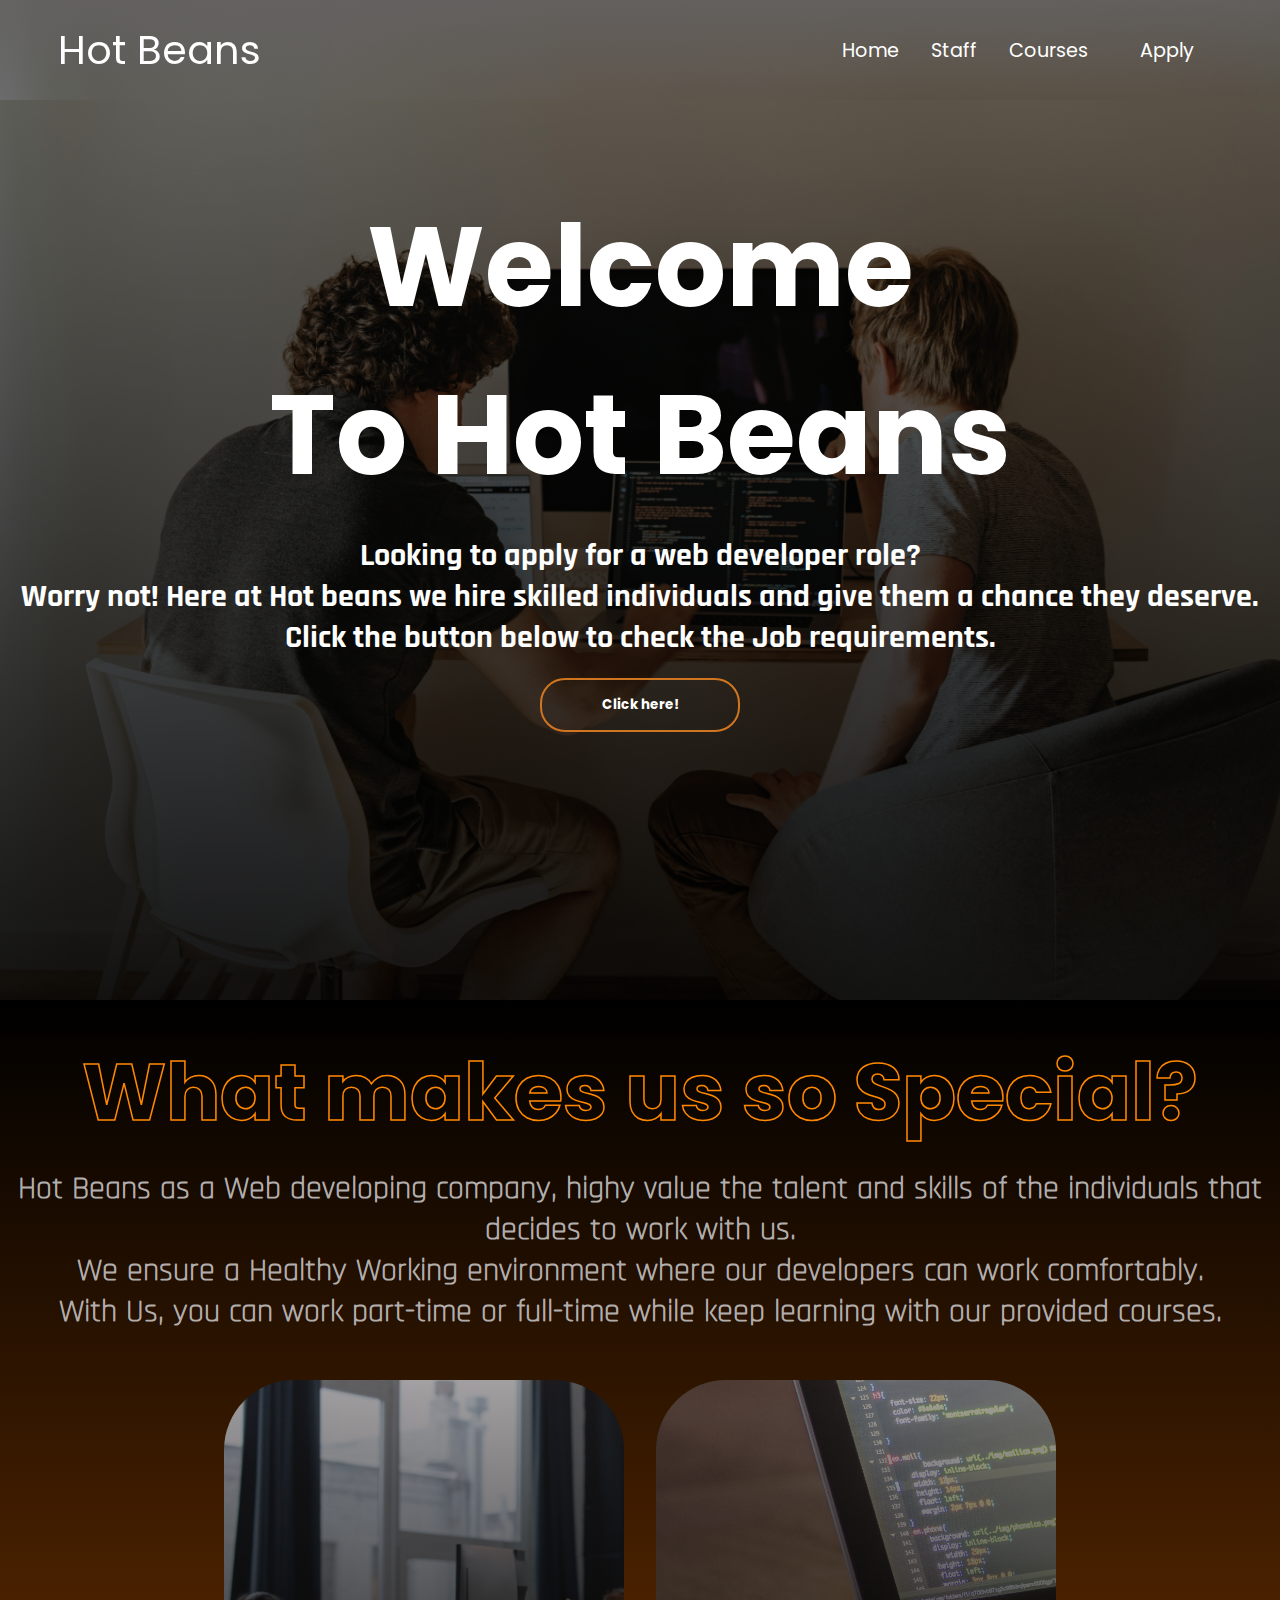
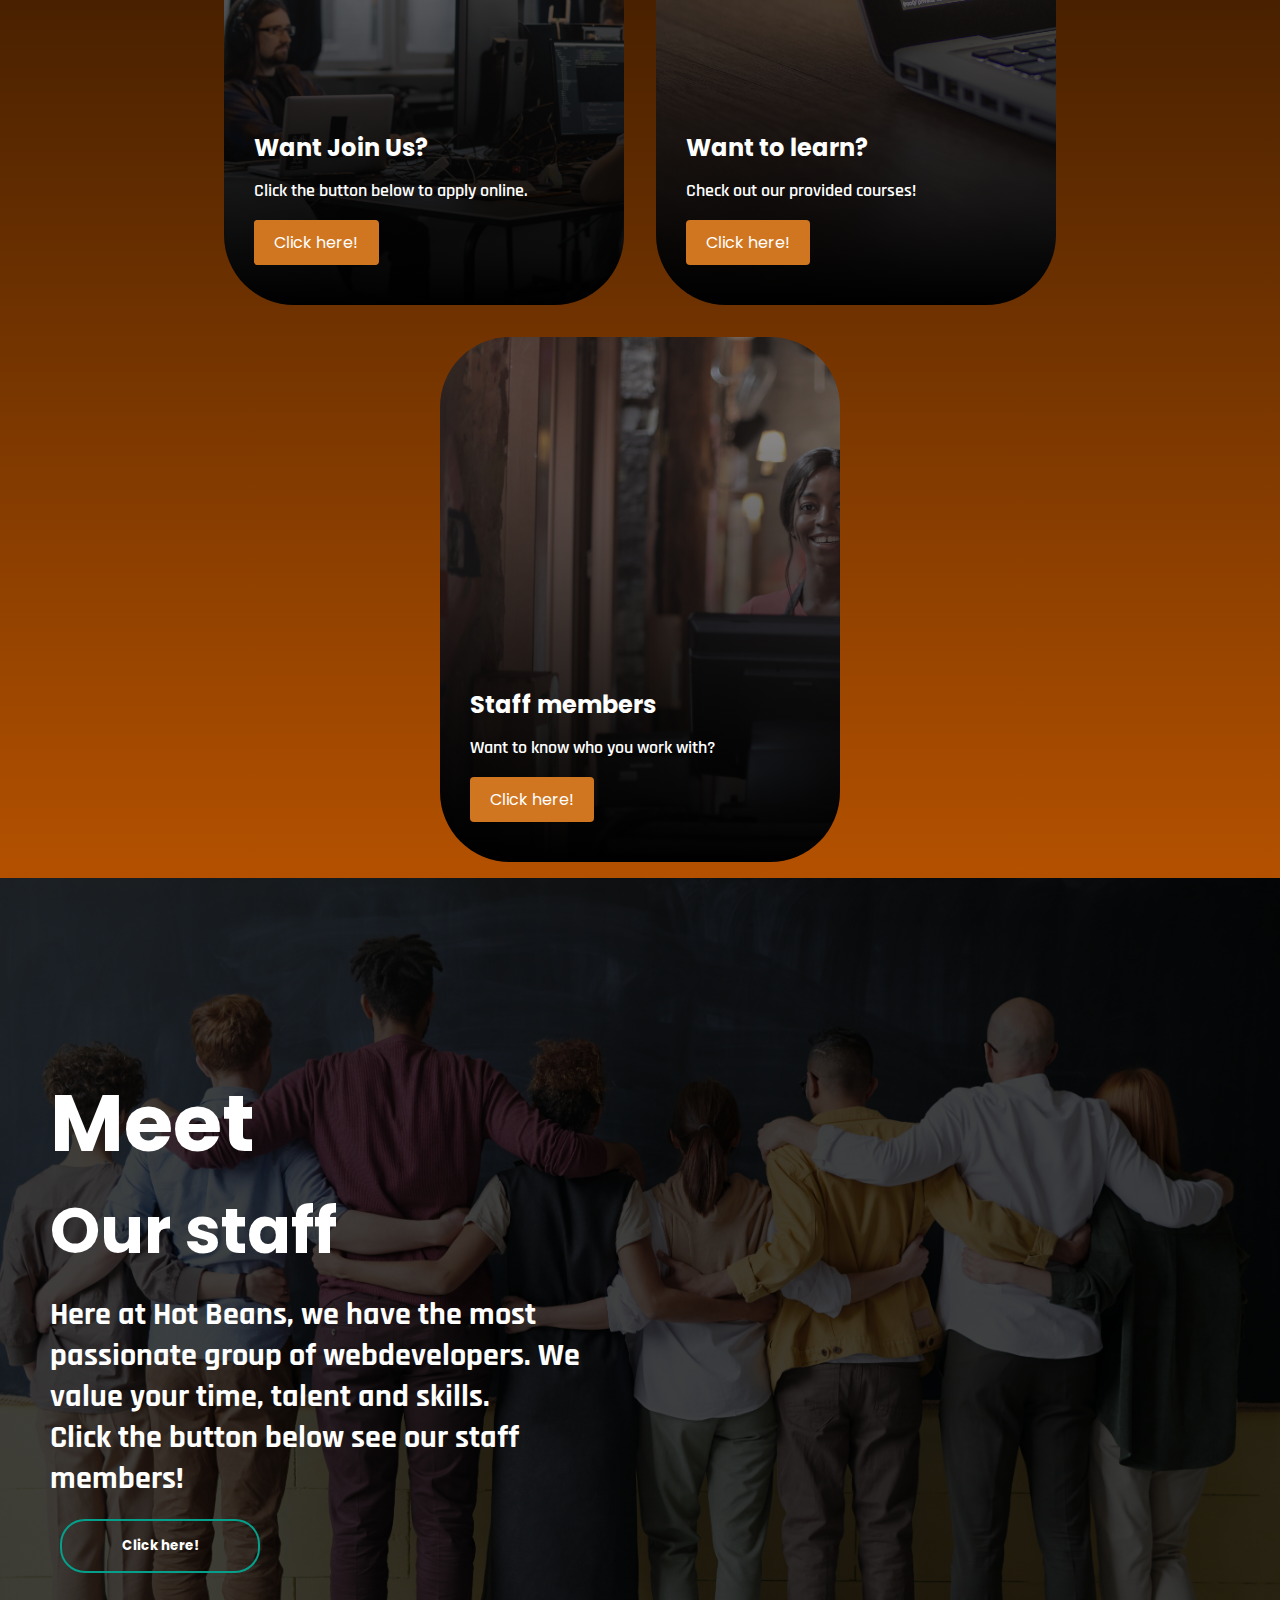
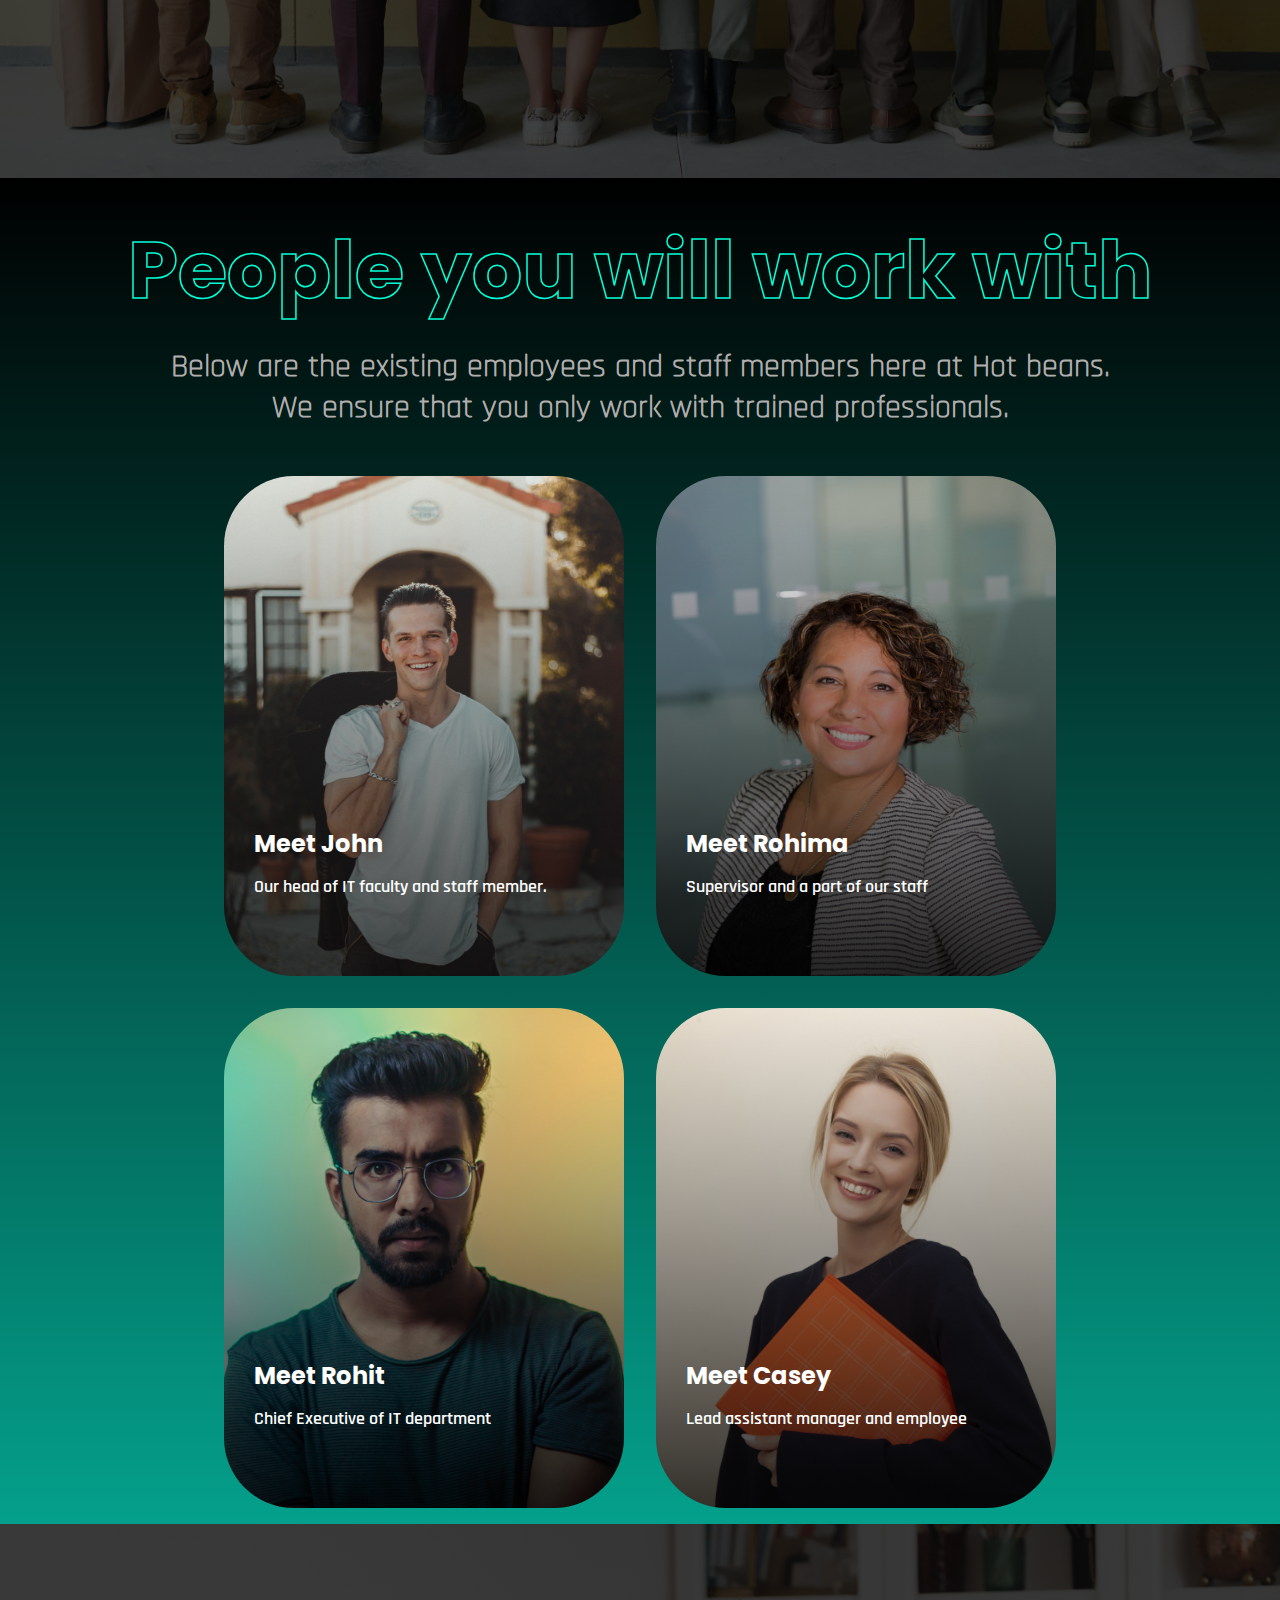
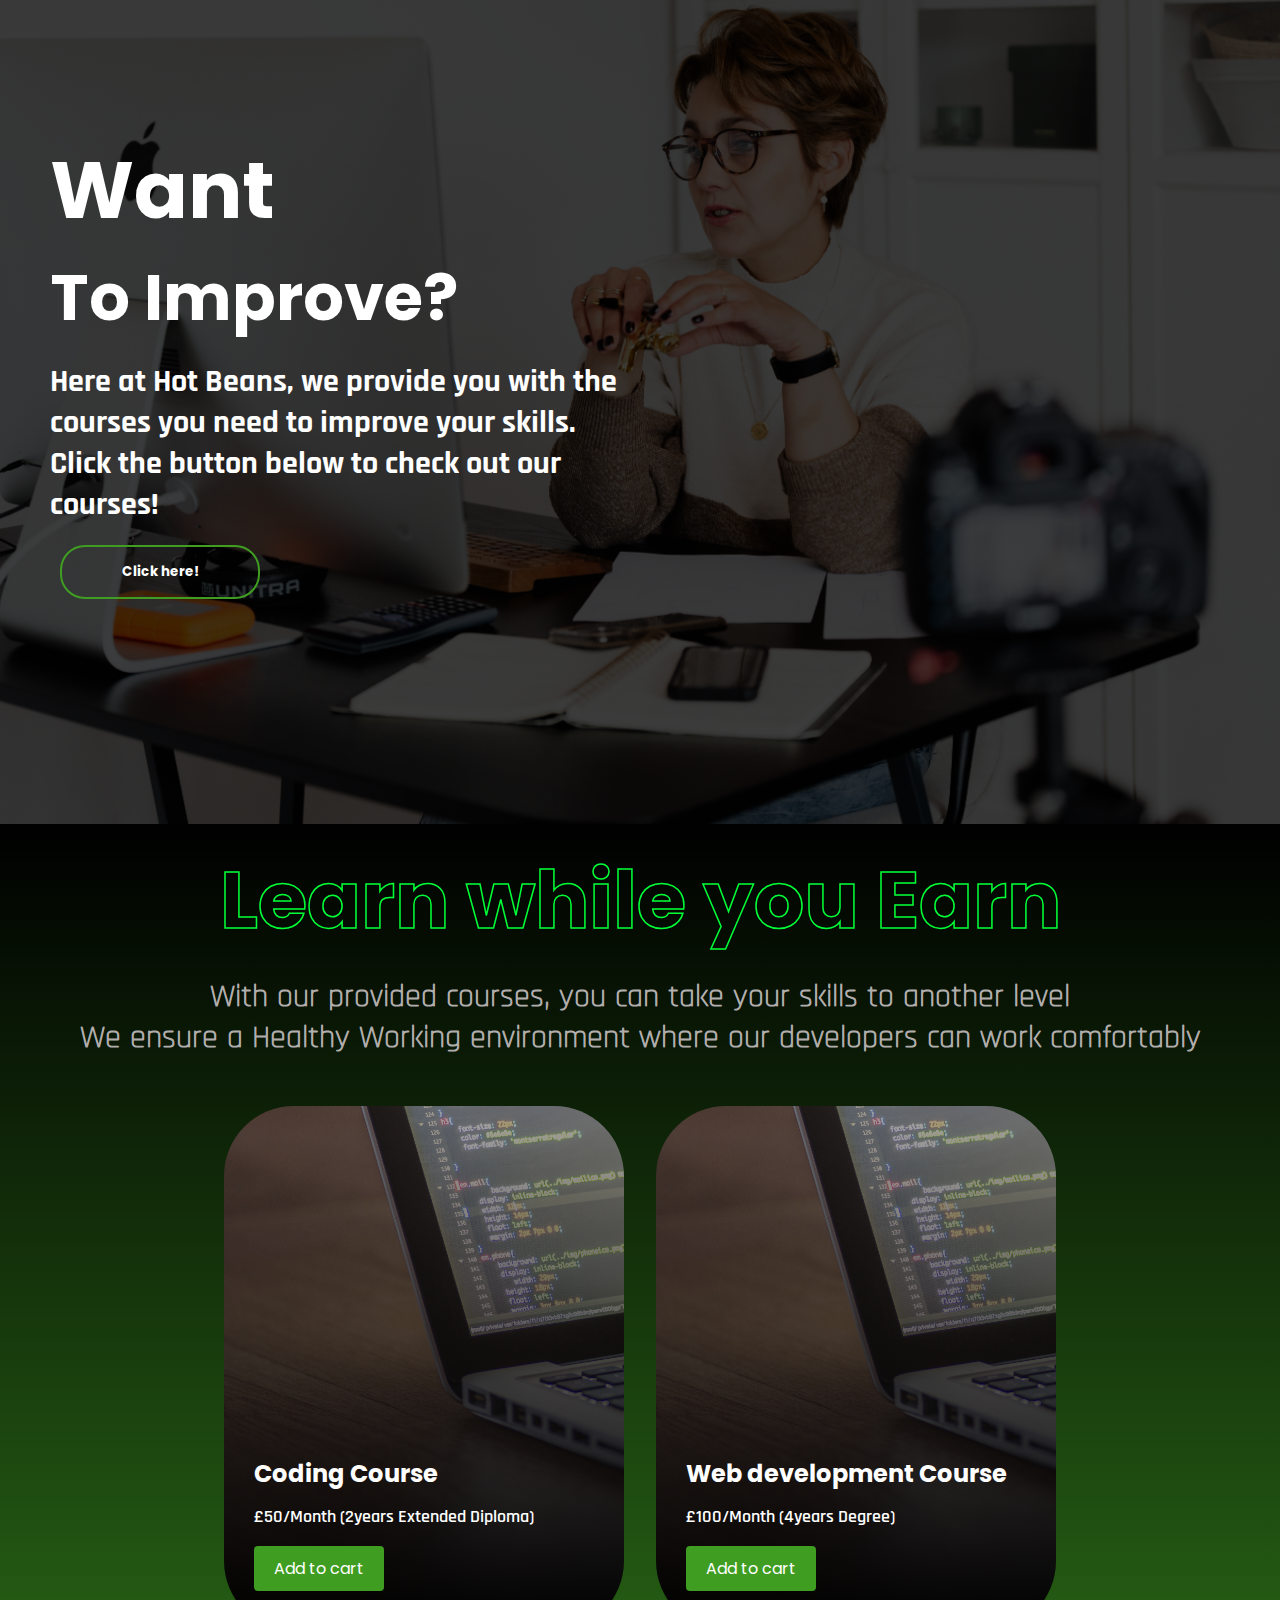
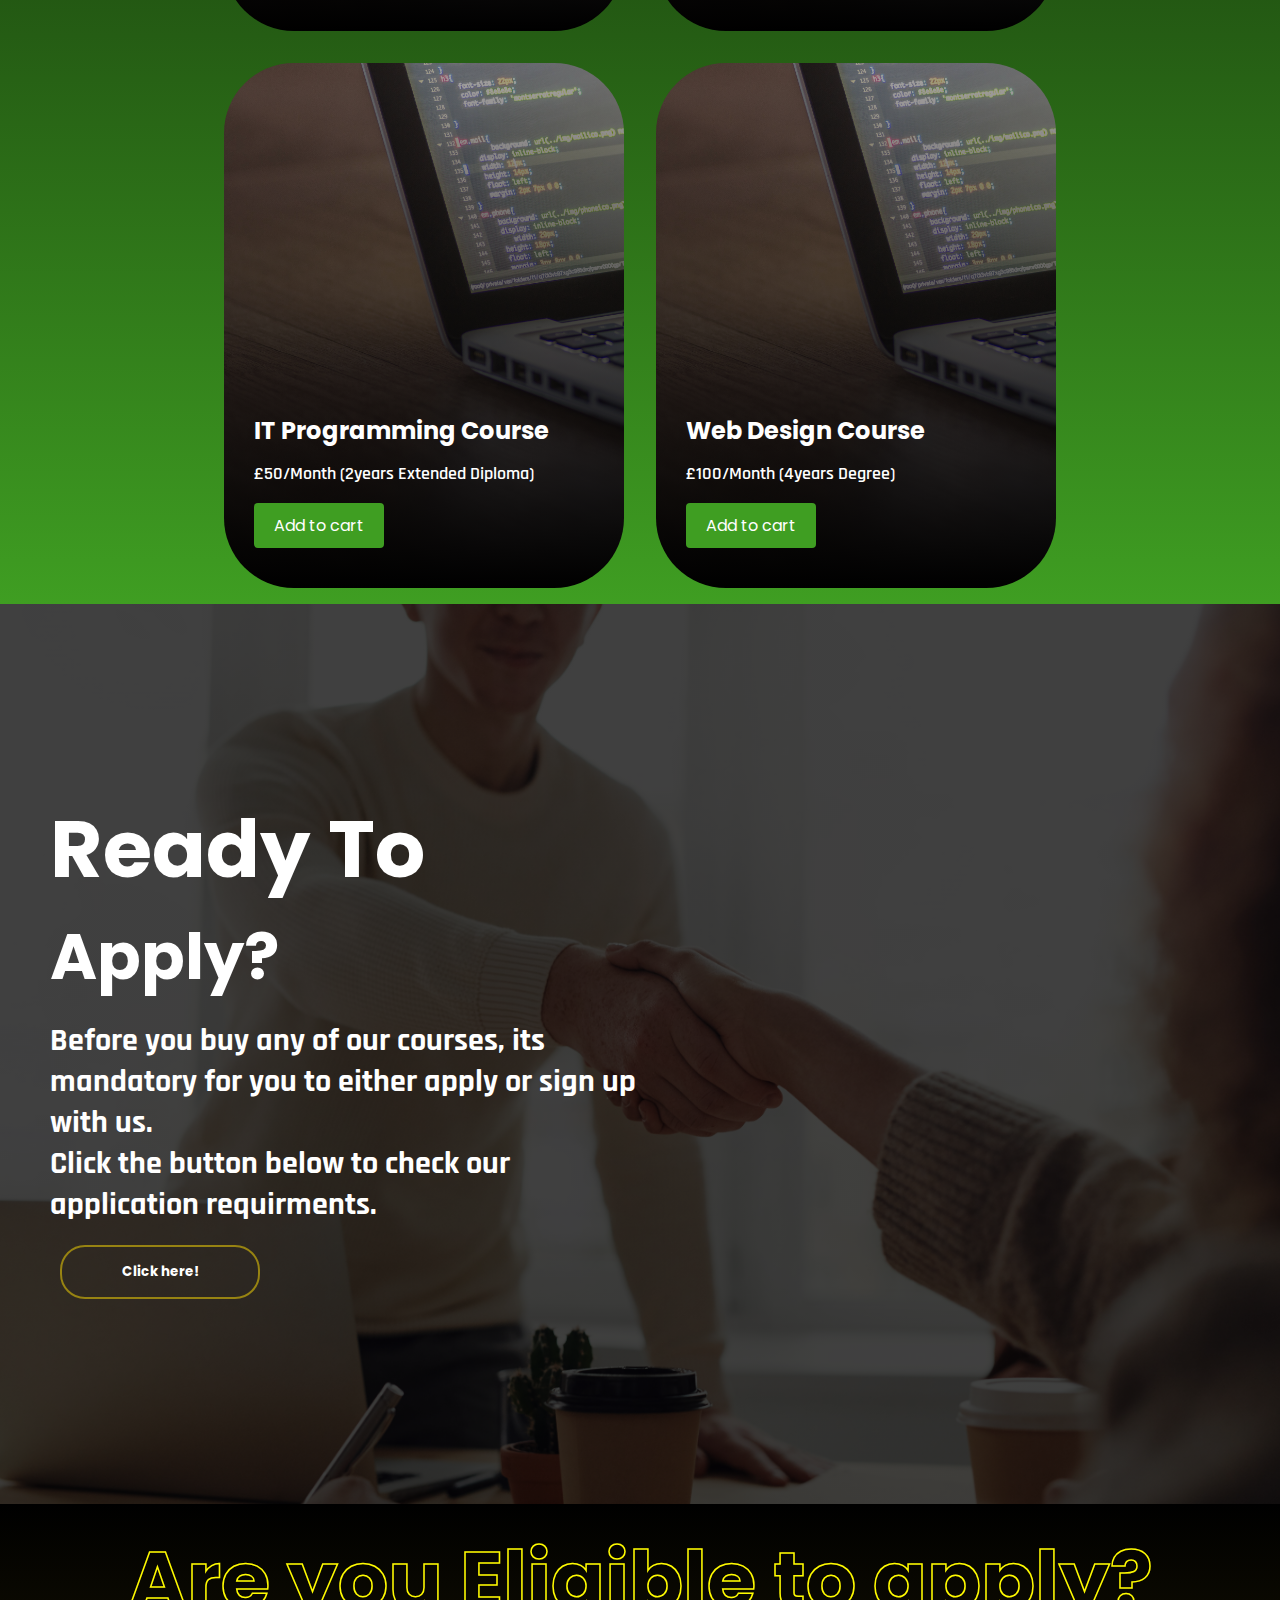
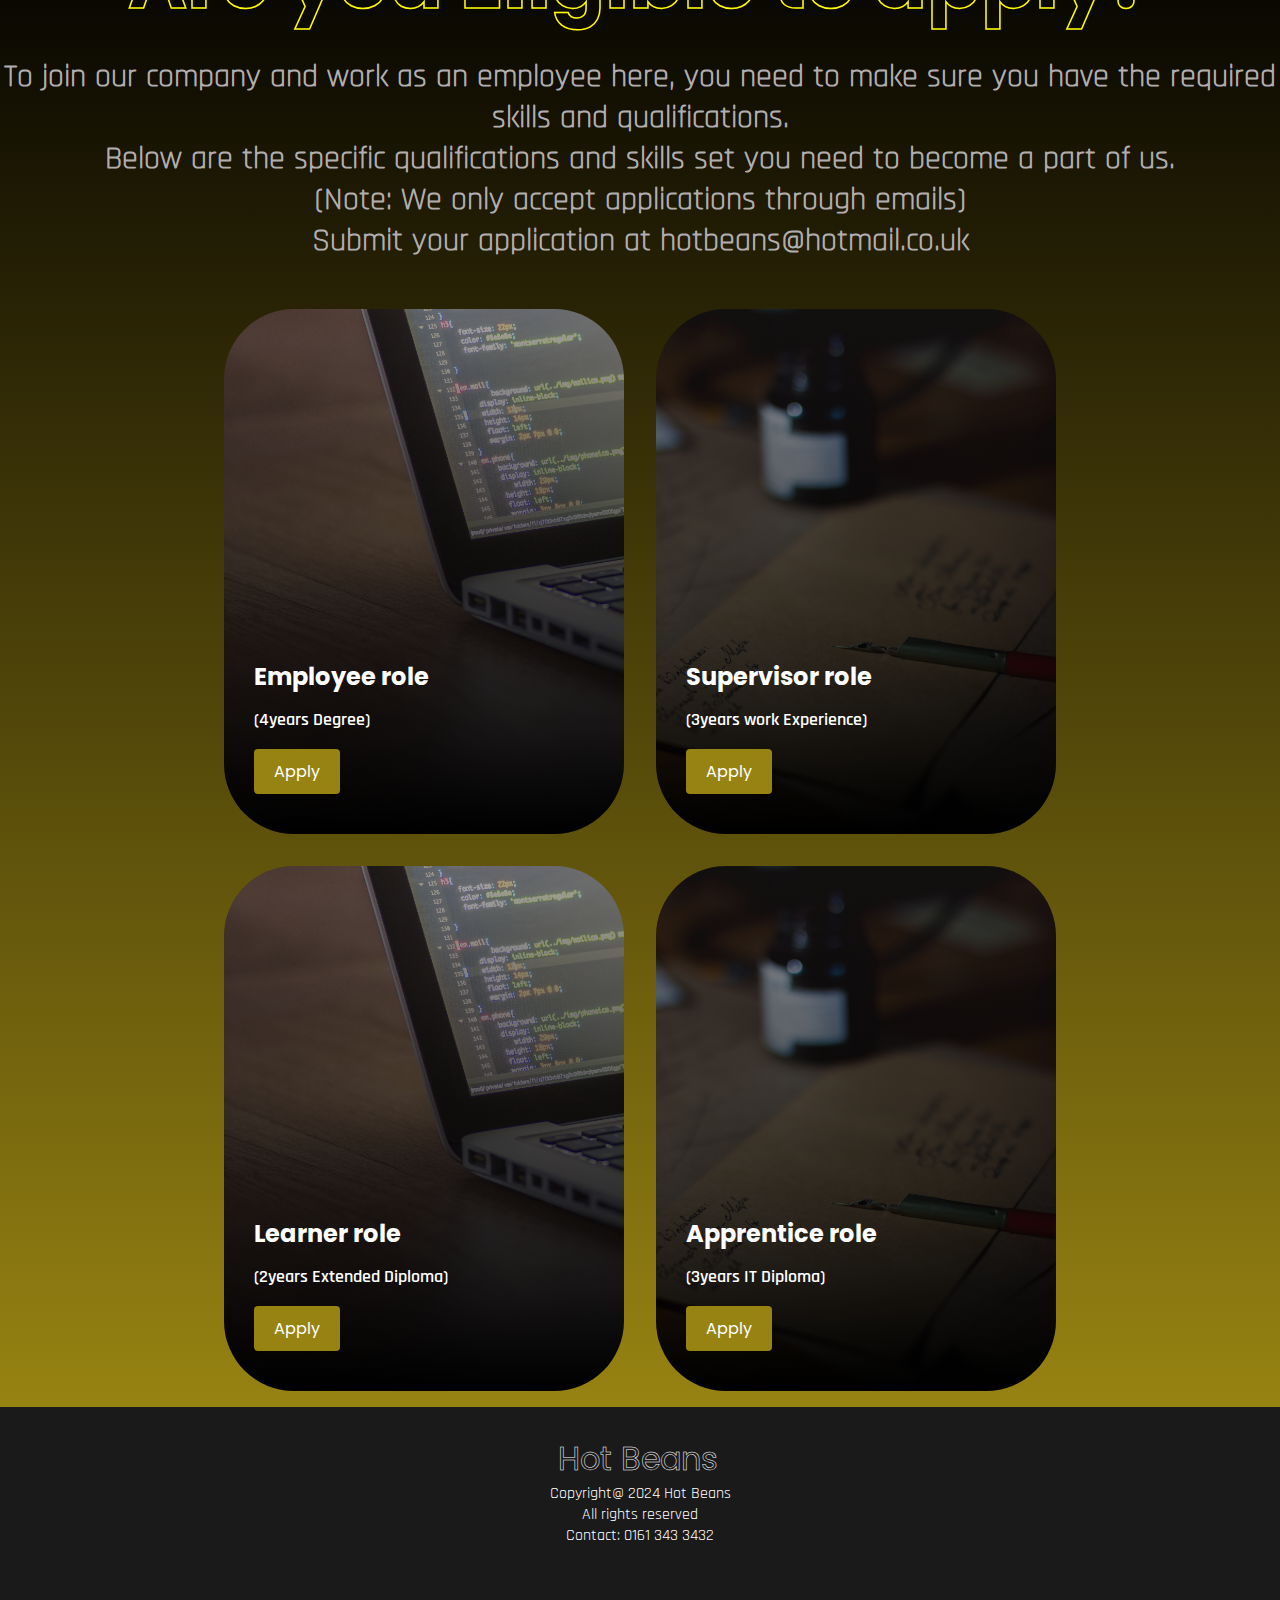
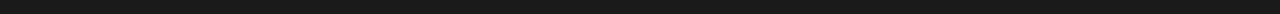
<file: index.html>
<!DOCTYPE html>
<html lang="en">
<head>
    <meta charset="UTF-8">
    <meta name="viewport" content="width=device-width, initial-scale=1.0">
    <title>Hot Beans</title>
    <link rel="stylesheet" href="styles.css">
    
    <link rel="stylesheet" href="https://cdnjs.cloudflare.com/ajax/libs/font-awesome/6.5.1/css/all.min.css" integrity="sha512-DTOQO9RWCH3ppGqcWaEA1BIZOC6xxalwEsw9c2QQeAIftl+Vegovlnee1c9QX4TctnWMn13TZye+giMm8e2LwA==" crossorigin="anonymous" referrerpolicy="no-referrer" />
</head>
<body>
    <!--navbar section-->
    <nav class="navbar">
        <div class="navbar__container">
        <a href="Unit15 webstie 1.html" id="navbar__logo"><i class="fa-solid fa-laptop-code"></i> Hot Beans</a>
        <div class="navbar__toggle" id="mobile-menu">
            <span class="bar"></span> <span class="bar"></span>
            <span class="bar"></span>
        </div>
        <div class="navbar__menu">
            <l1 class="navbar__item">
                <a href="#Home" class="navbar__links">Home</a>
            </l1>
            <l1 class="navbar__item">
                <a href="#Staff" class="navbar__links">Staff</a>
            </l1>
                <l1 class="navbar__item">
                    <a href="#Courses" class="navbar__links">Courses</a>

                </l1>
                <l1 class="navbar__btn"><a href="#signin" class="button">Apply</a> 
                  </l1>
                            
                    
        </ul>
        </div>
        
        </nav>
        <!--hero section-->
        <div id="Home"  class="main">
            <div class="main__container">
                <div class="main__content">
                    <h1>Welcome</h1>
                    <h2>To Hot Beans</h2>
                    
                    <p>Looking to apply for a web developer role?<br>Worry not! Here at Hot beans we hire skilled individuals and give them a chance they deserve.<br>Click the button below to check the Job requirements.</p>
                    <button class="main__btn"><a href="#signin">Click here!</button></div><a href=""></a>
                    
                </div>
                
                </div>
            </div>

        </div>

        <!--Service section XD-->

        <div class="services">
            <h1>What makes us so Special?</h1>
            <p1>Hot Beans as a Web developing company, highy value the talent and skills of the individuals that decides to work with us. <br>We ensure a Healthy Working environment where our developers can work comfortably.<br>With Us, you can work part-time or full-time while keep learning with our provided courses.</p1>
            <div class="services__container">
                <div class="services__card">
                    <h2>Want Join Us?</h2>
                    <p>Click the button below to apply online.</p>
                    <button>Click Here!</button>
                    <button class="services__button2"><a href="#signin">Click here!</button></div><a href=""></a>
      
                <div class="services__card2">
                    <h2>Want to learn?</h2>
                    
                    <p>Check out our provided courses!</p>
                    <button class="services__button2"><a href="#Courses">Click here!</button></div><a href=""></a>
                    <div class="services__card13">
                        <h2>Staff members</h2>
                        <p>Want to know who you work with?</p>
                        <button class="services__button2"><a href="#Staff">Click here!</button></div><a href=""></a>
                        
                    </div>
                </div>
                
            </div>
        </div>

<!--StaFF-->
<!DOCTYPE html>
<html lang="en">
<head>
    <meta charset="UTF-8">
    <meta name="viewport" content="width=device-width, initial-scale=1.0">
    <title>Hot Beans</title>
    <link rel="stylesheet" href="styles.css">
    
    <link rel="stylesheet" href="https://cdnjs.cloudflare.com/ajax/libs/font-awesome/6.5.1/css/all.min.css" integrity="sha512-DTOQO9RWCH3ppGqcWaEA1BIZOC6xxalwEsw9c2QQeAIftl+Vegovlnee1c9QX4TctnWMn13TZye+giMm8e2LwA==" crossorigin="anonymous" referrerpolicy="no-referrer" />
</head>
<body>
  
        <!--hero section-->
        <div id="Staff" class="main2">
            <div class="main__container2">
                <div class="main__content2">
                    <h1>Meet</h1>
                    <h2> Our staff</h2>
                    <p>Here at Hot Beans, we have the most passionate group of webdevelopers. We value your time, talent and skills.
                    <br>Click the button below see our staff members!</p>
                    <button class="main__btn2"><a href="#staff">Click here!</button></div><a href=""></a>
                    
                </div>
                
                </div>
            </div>

        </div>

        <!--Service section XD-->

        <div id="staff" class="services2">
            <h1>People you will work with</h1>
            <p1>Below are the existing employees and staff members here at Hot beans.<br> We ensure that you only work with trained professionals.<br> </p1>
            <div class="services__container2">
                <div class="services__card3">
                    <h2>Meet John</h2>
                    <p>Our head of IT faculty and staff member.</p>
                    
                </div>
                <div class="services__card4">
                    <h2>Meet Rohima</h2>
                    <p>Supervisor and a part of our staff</p>

                    
                  
                </div>

                <div class="services__card9">
                    <h2>Meet Rohit</h2>
                    <p>Chief Executive of IT department</p>
                    
                </div>
                <div class="services__card10">
                    <h2>Meet Casey</h2>
                    <p>Lead assistant manager and employee</p>

                    
                  
                </div>

            </div>
        </div>

     
<!--StaFF-->

<!--Courses-->

<!DOCTYPE html>
<html lang="en">
<head>
    <meta charset="UTF-8">
    <meta name="viewport" content="width=device-width, initial-scale=1.0">
    <title>Hot Beans</title>
    <link rel="stylesheet" href="styles.css">
    
    <link rel="stylesheet" href="https://cdnjs.cloudflare.com/ajax/libs/font-awesome/6.5.1/css/all.min.css" integrity="sha512-DTOQO9RWCH3ppGqcWaEA1BIZOC6xxalwEsw9c2QQeAIftl+Vegovlnee1c9QX4TctnWMn13TZye+giMm8e2LwA==" crossorigin="anonymous" referrerpolicy="no-referrer" />
</head>
<body>

        <!--hero section-->
        <div id="Courses" class="main3">
            <div class="main__container3">
                <div class="main__content3">
                    <h1>Want</h1>
                    <h2>To Improve?</h2>
                    <p>Here at Hot Beans, we provide you with the courses you need to improve your skills.<br>Click the button below to check out our courses!</p>
                    <button class="main__btn3"><a href="#Cos">Click here!</button></div><a href=""></a>
                </div>
                
                </div>
            </div>

        </div>

        <!--Service section XD-->

        <div id="Cos"  class="services3">
            <h1>Learn while you Earn</h1>
            <p1>With our provided courses, you can take  your skills to another level <br>We ensure a Healthy Working environment where our developers can work comfortably<br> </p1>
            <div class="services__container3">
                <div class="services__card5">
                    <h2>Coding Course</h2>
                    <p>£50/Month (2years Extended Diploma)</p>
                    <button class="services__button5"><a href="#signin">Add to cart</button></div><a href=""></a>
      
                <div class="services__card6">
                    <h2>Web development Course</h2>
                    <p>£100/Month (4years Degree)</p>
                    <button class="services__button6"><a href="#signin">Add to cart</button></div><a href=""></a>
               
                <div class="services__card5">
                    <h2>IT Programming Course</h2>
                    <p>£50/Month (2years Extended Diploma)</p>
                    <button class="services__button5"><a href="#signin">Add to cart</button></div><a href=""></a>
       
                <div class="services__card6">
                    <h2>Web Design Course</h2>
                    <p>£100/Month (4years Degree)</p>
                    <button class="services__button6"><a href="#signin">Add to cart</button></div><a href=""></a>
                </div>
            </div>
        </div>




<!--Courses-->




<!--Sign Up-->

<!DOCTYPE html>
<html lang="en">
<head>
    <meta charset="UTF-8">
    <meta name="viewport" content="width=device-width, initial-scale=1.0">
    <title>Hot Beans</title>
    <link rel="stylesheet" href="styles.css">
    
    <link rel="stylesheet" href="https://cdnjs.cloudflare.com/ajax/libs/font-awesome/6.5.1/css/all.min.css" integrity="sha512-DTOQO9RWCH3ppGqcWaEA1BIZOC6xxalwEsw9c2QQeAIftl+Vegovlnee1c9QX4TctnWMn13TZye+giMm8e2LwA==" crossorigin="anonymous" referrerpolicy="no-referrer" />
</head>
<body>

        <!--hero section-->
        <div id="signin" class="main4">
            <div class="main__container4">
                <div class="main__content4">
                    <h1>Ready To</h1>
                    <h2>Apply?</h2>
                    <p>Before you buy any of our courses, its mandatory for you to either apply or sign up with us.<br>Click the button below to check our application requirments.<br></p>
                    <button class="main__btn4"><a href="#app">Click here!</button></div><a href=""></a>
                </div>
                
                </div>
            </div>

        </div>

        <!--Service section XD-->

        <div class="services4">
            <h1 id="app" >Are you Eligible to apply?</h1>
            <p1>To join our company and work as an employee here, you need to make sure you have the required skills and qualifications.<br>Below are the specific qualifications and skills set you need to become a part of us.<br>(Note: We only accept applications through emails)<br>Submit your application at hotbeans@hotmail.co.uk</p1>
            <div class="services__container4">
                <div class="services__card7">
                    <h2>Employee role</h2>
                    <p>(4years Degree)</p>
                    <button class="services__button7"><a href="https://mail.google.com/mail/u/0/#inbox">Apply</button></div><a href=""></a>
                
                <div class="services__card8">
                    <h2>Supervisor role</h2>
                    <p>(3years work Experience)</p>
                    <button class="services__button8"><a href="https://mail.google.com/mail/u/0/#inbox">Apply</button></div><a href=""></a>
               
                <div class="services__card7">
                    <h2>Learner role</h2>
                    <p>(2years Extended Diploma)</p>
                    <button class="services__button7"><a href="https://mail.google.com/mail/u/0/#inbox">Apply</button></div><a href=""></a>
               
                <div class="services__card8">
                    <h2>Apprentice role</h2>
                    <p>(3years IT Diploma)</p>
                    <button class="services__button8"><a href="https://mail.google.com/mail/u/0/#inbox">Apply</button></div><a href=""></a>
                
                
            </div>
            
        </div>




<!--Sign Up-->
<div>

</div>
<!--footer sections-->
<div class="footer__container">
    <div class="social__media">
        <div class="social__media--wrap">
            <div class="footer__logo">
                <a href="/" id="footer__logo"><i class="fa-solid fa-laptop-code"></i>Hot Beans</a>
            </div>
            <p class="website__right">Copyright@ 2024 Hot Beans <br>All rights reserved<br>Contact: 0161 343 3432</p>
        </div>
        <div class="social__icons">
            <a href="https://www.facebook.com/" class="social__icon--links" target="_blank">
                <i class="fab fa-facebook"></i>

            </a>
            <a href="https://www.Twitter.com/" class="social__icon--links" target="_blank">
                <i class="fab fa-twitter"></i>
            </a>
            <a href="https://www.Twitter.com/" class="social__icon--links" target="_blank">
                <i class="fab fa-instagram"></i>
            </a>
</div>

            
 <!-- <h2>Contact Us</h2>
                <a href="/">Contact</a>
                <a href="/">Support</a>
                <a href="/">Destinations</a>
                <a href="/">Sponsorships</a>
                
</div>
        <div class="footer__link--wapper">
            <div class="footer__link--items">
                <h2>Videos</h2>
                <a href="/">Submit Video</a>
                <a href="/">Ambassadors</a>
                <a href="/">Agency</a>
                <a href="/">Influencers</a>
                
</div>
</div>
        <div class="footer__link--wapper">
            <div class="footer__link--items">
                <h2>Videos</h2>
                <a href="/">Instagram</a>
                <a href="/">Twitter</a>
                <a href="/">Facebook</a>     
</div>
</divd>
        <div class="social__media">
            <div class="social__media--wrap">
                <div class="footer__logo">
                    <a href="/" id="footer__logo"><i class="fa-solid fa-laptop-code"></i>Hot Beans</a>
                </div>
                <p class="website__right">Hot Beans 2024. All reserved</p>
            </div>
            <div class="social__icons">
                <a href="https://www.facebook.com/" class="social__icon--links" target="_blank">
                    <i class="fab fa-facebook"></i>

                </a>
                <a href="https://www.Twitter.com/" class="social__icon--links" target="_blank">
                    <i class="fab fa-twitter"></i>

                </a>
                <a href="https://www.Instagram.com/" class="social__icon--links" target="_blank">
                    <i class="fab fa-instagram"></i>

                </a>-->
</div>
</div>
</div>

        <script src="app.js"></script>
</body>
</html>
</file>
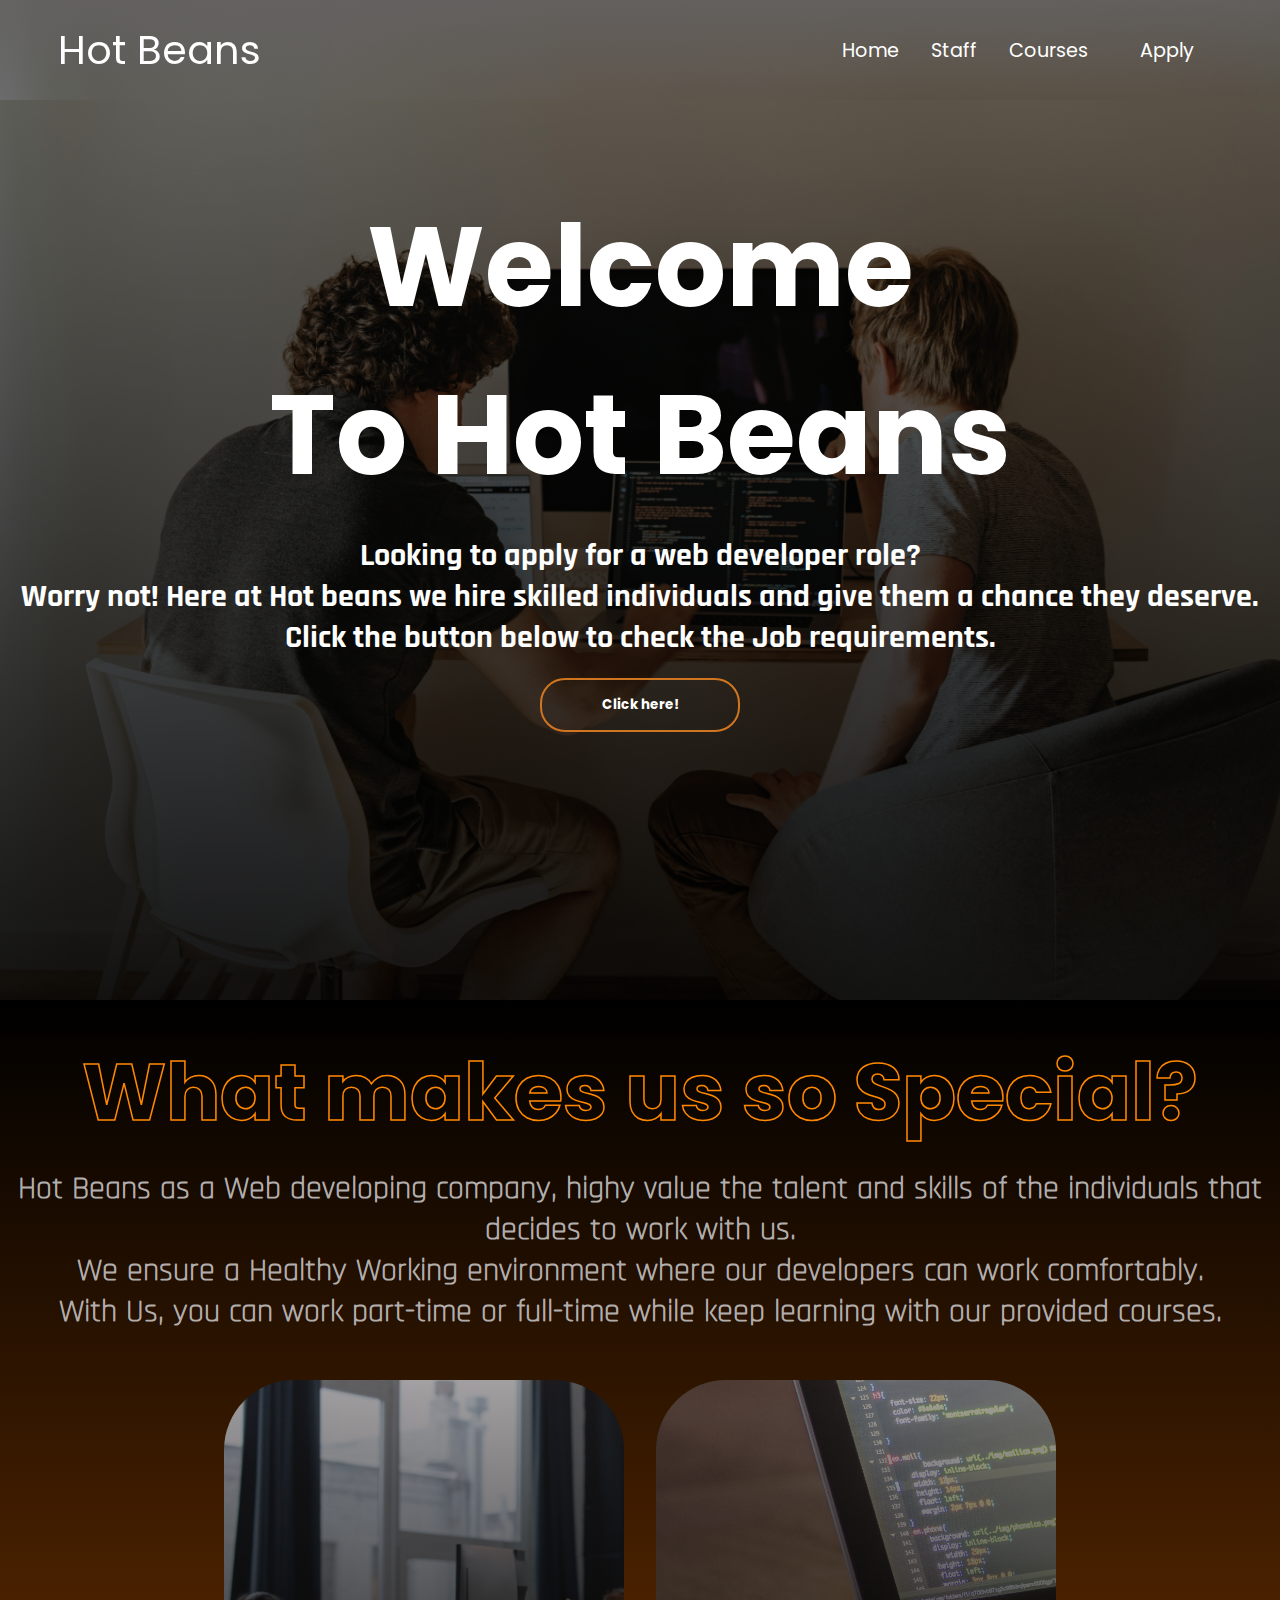
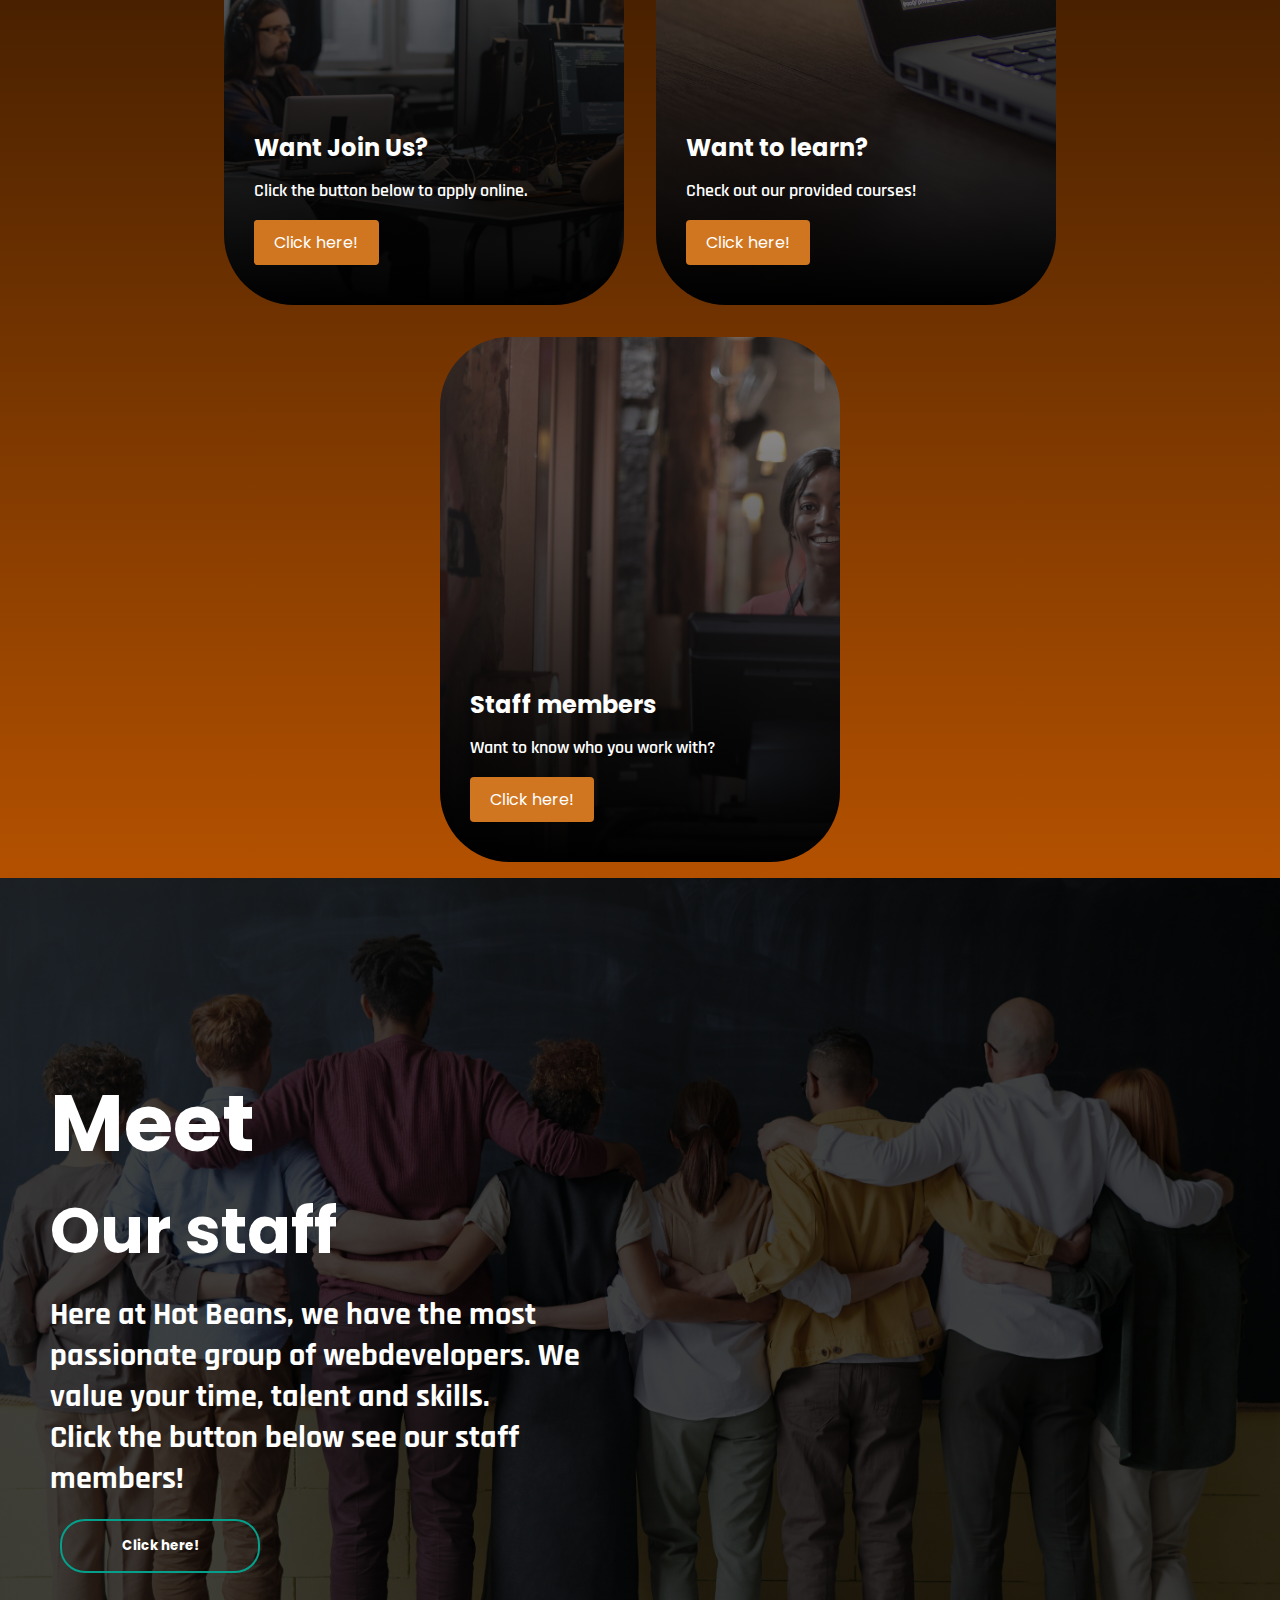
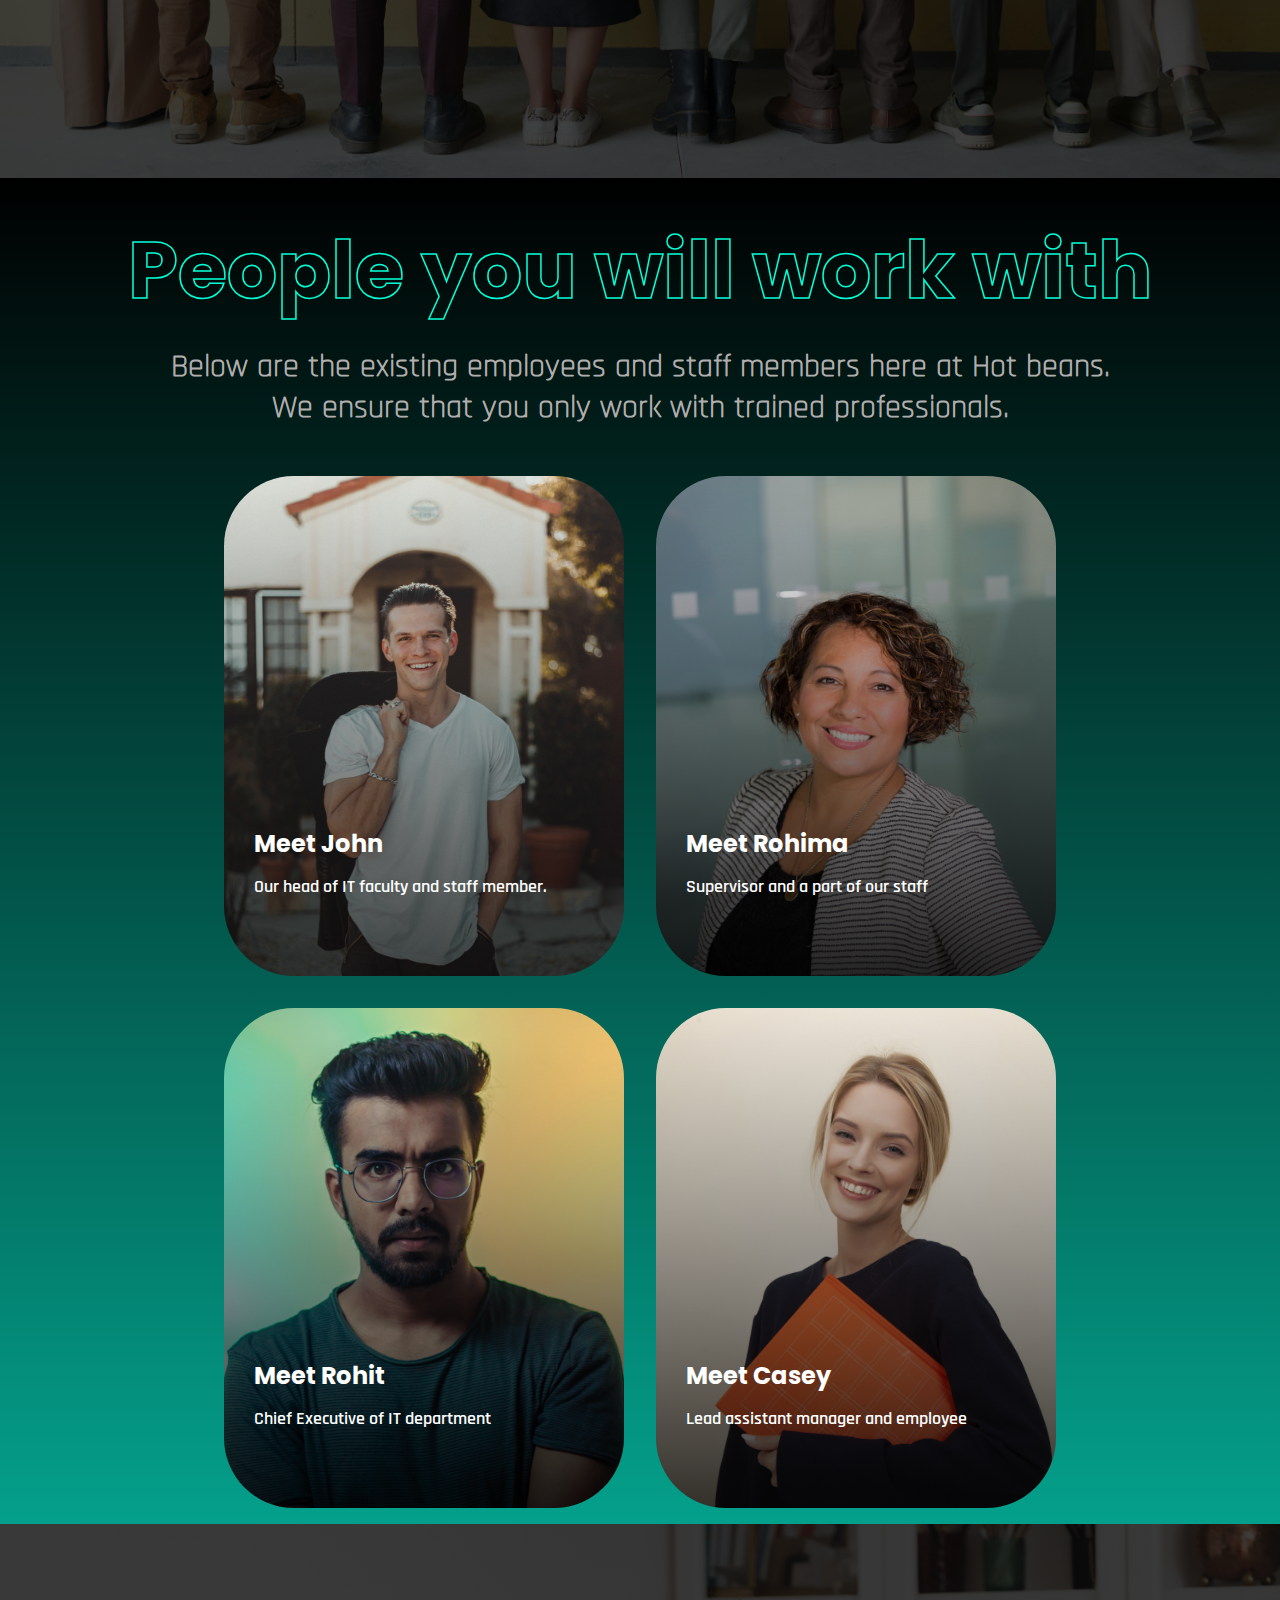
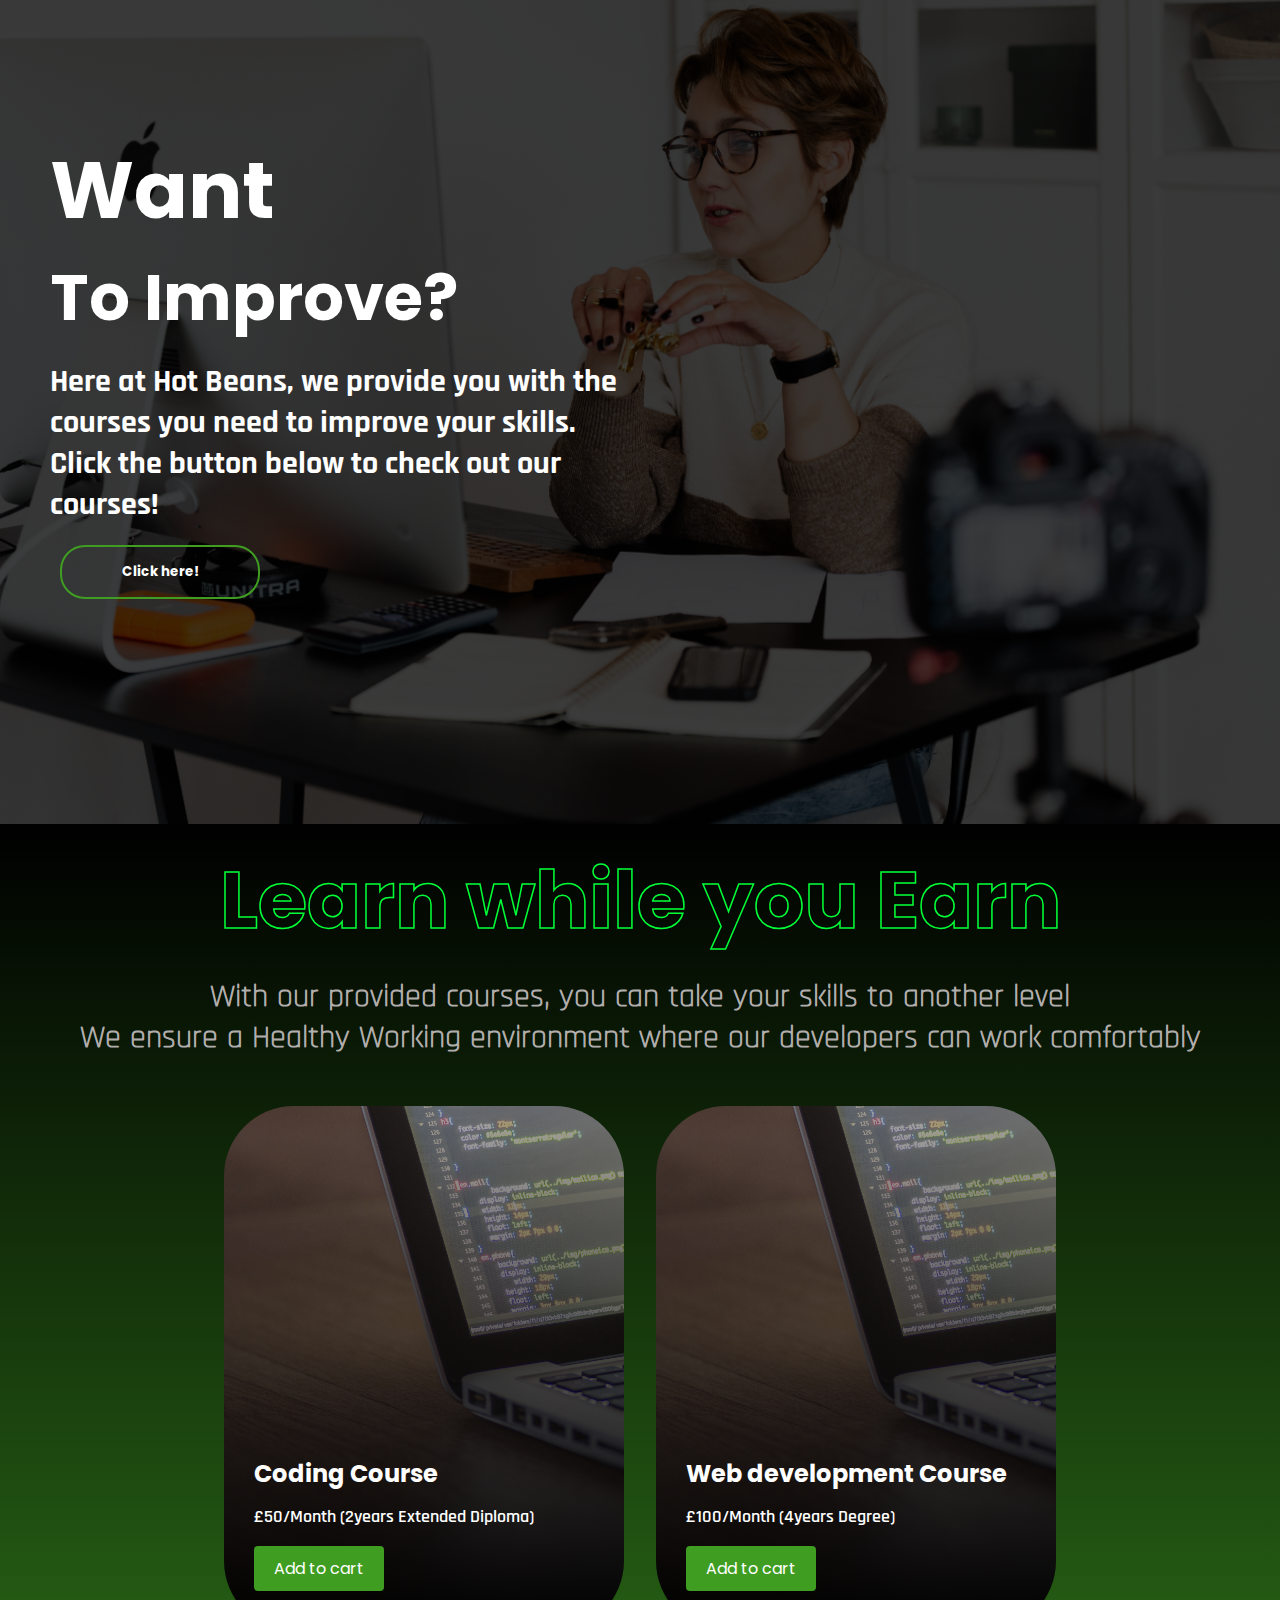
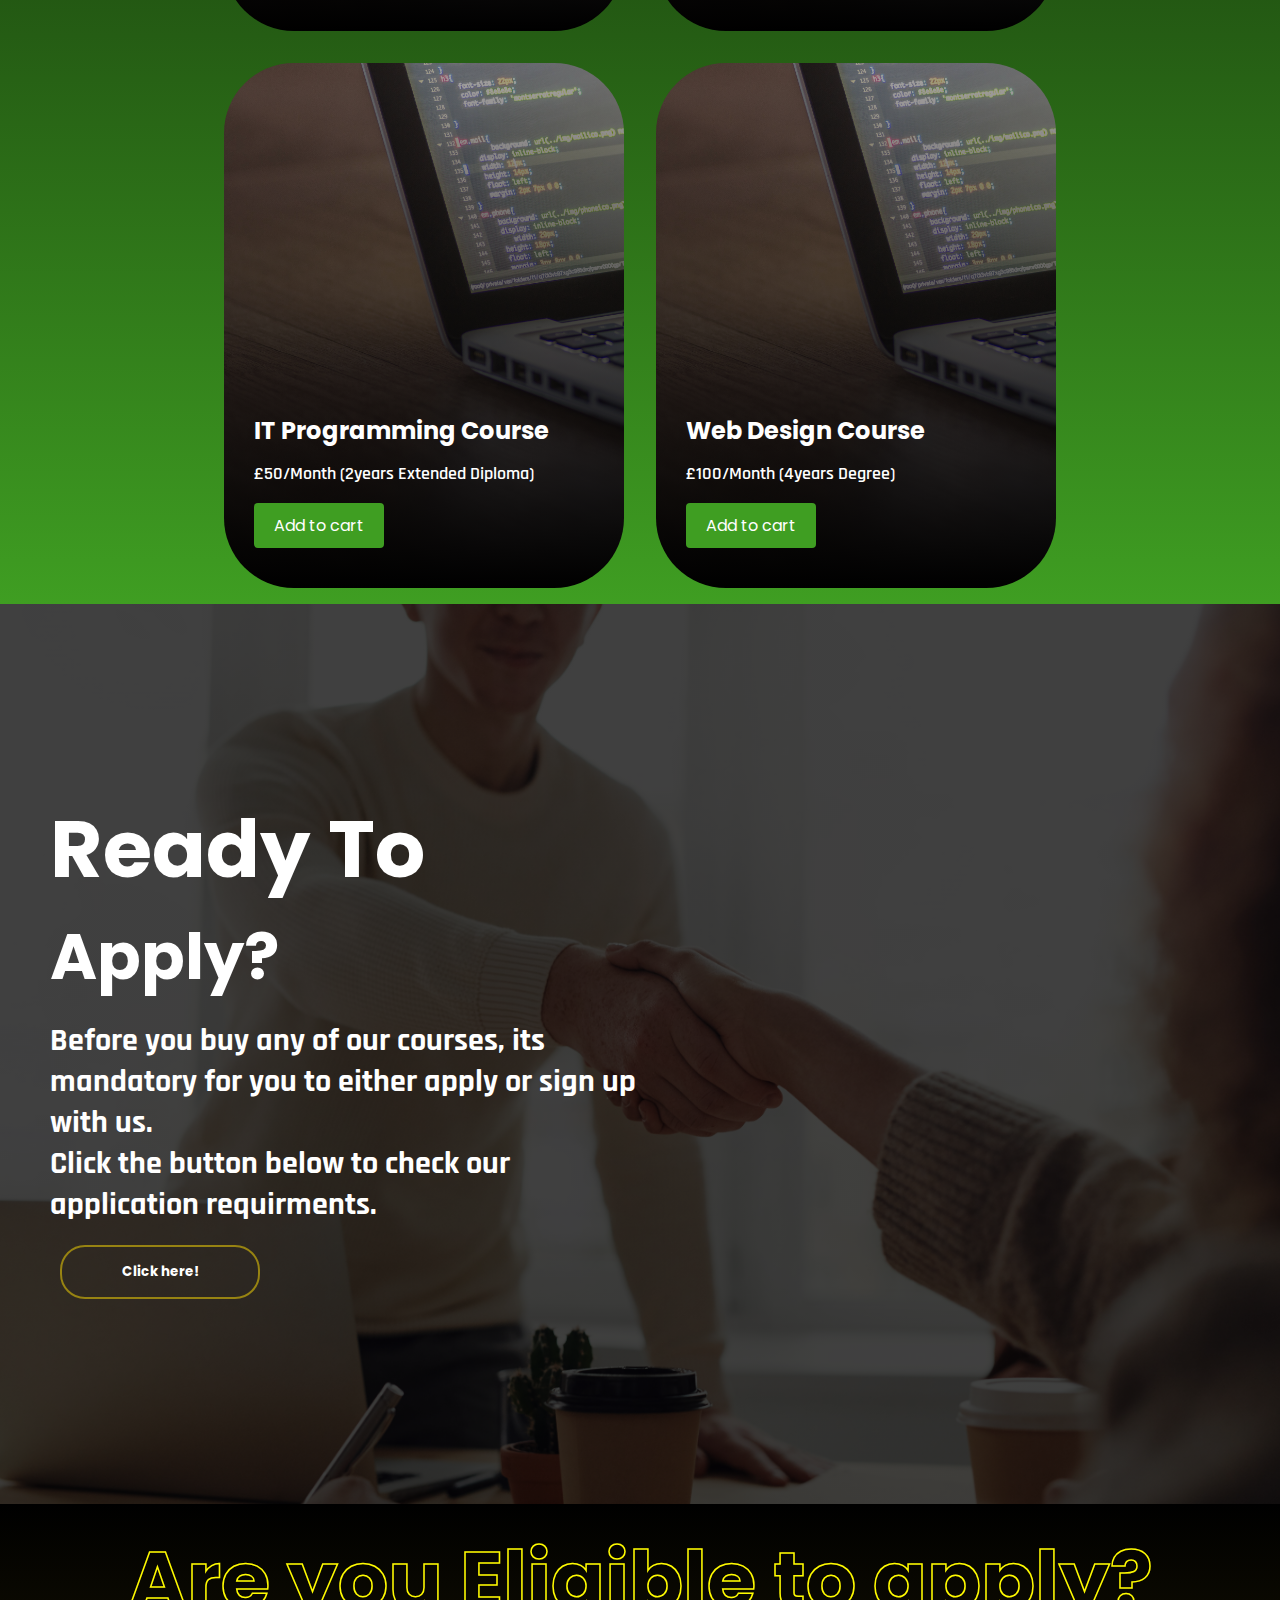
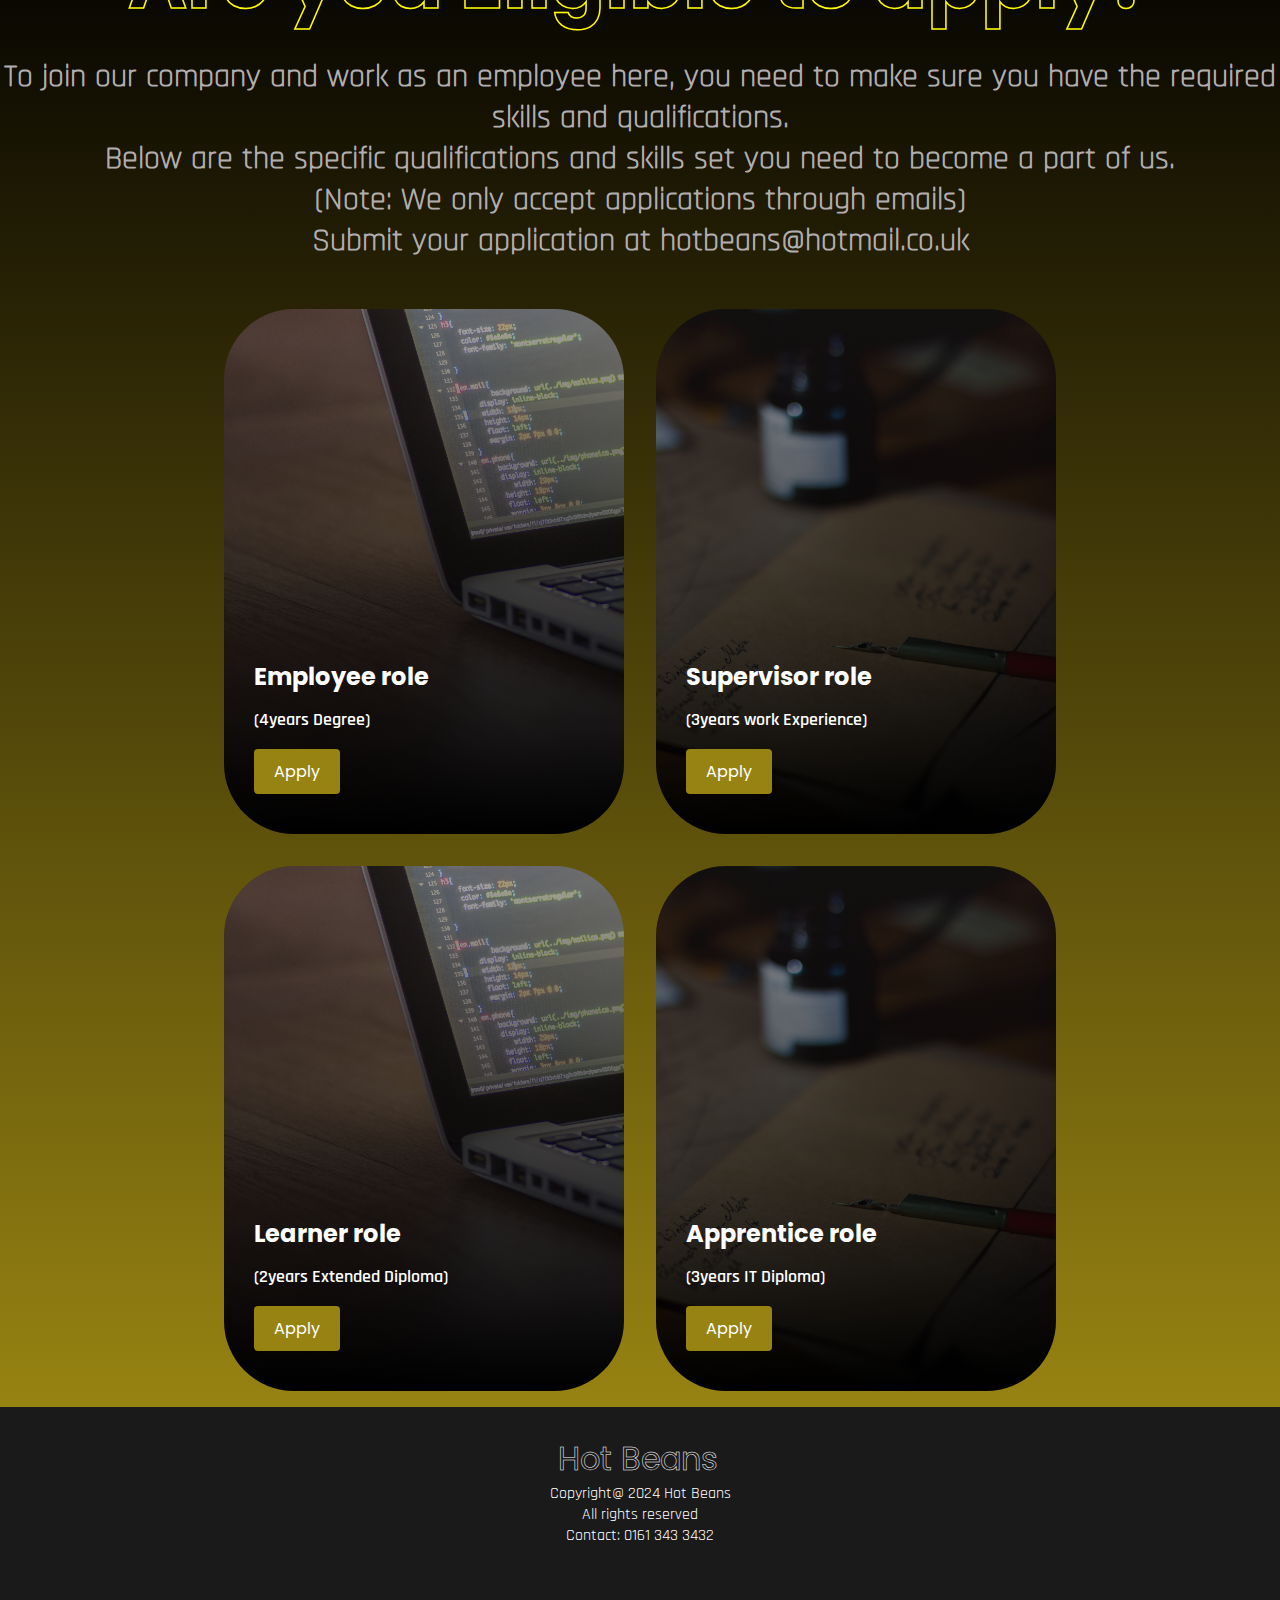
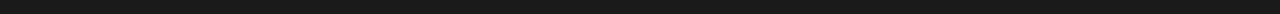
<file: Unit15 webstie 1.html>
<!DOCTYPE html>
<html lang="en">
<head>
    <meta charset="UTF-8">
    <meta name="viewport" content="width=device-width, initial-scale=1.0">
    <title>Hot Beans</title>
    <link rel="stylesheet" href="styles.css">
    
    <link rel="stylesheet" href="https://cdnjs.cloudflare.com/ajax/libs/font-awesome/6.5.1/css/all.min.css" integrity="sha512-DTOQO9RWCH3ppGqcWaEA1BIZOC6xxalwEsw9c2QQeAIftl+Vegovlnee1c9QX4TctnWMn13TZye+giMm8e2LwA==" crossorigin="anonymous" referrerpolicy="no-referrer" />
</head>
<body>
    <!--navbar section-->
    <nav class="navbar">
        <div class="navbar__container">
        <a href="Unit15 webstie 1.html" id="navbar__logo"><i class="fa-solid fa-laptop-code"></i> Hot Beans</a>
        <div class="navbar__toggle" id="mobile-menu">
            <span class="bar"></span> <span class="bar"></span>
            <span class="bar"></span>
        </div>
        <div class="navbar__menu">
            <l1 class="navbar__item">
                <a href="#Home" class="navbar__links">Home</a>
            </l1>
            <l1 class="navbar__item">
                <a href="#Staff" class="navbar__links">Staff</a>
            </l1>
                <l1 class="navbar__item">
                    <a href="#Courses" class="navbar__links">Courses</a>

                </l1>
                <l1 class="navbar__btn"><a href="#signin" class="button">Apply</a> 
                  </l1>
                            
                    
        </ul>
        </div>
        
        </nav>
        <!--hero section-->
        <div id="Home"  class="main">
            <div class="main__container">
                <div class="main__content">
                    <h1>Welcome</h1>
                    <h2>To Hot Beans</h2>
                    <p>Looking to apply for a web developer role?<br>Worry not! Here at Hot beans we hire skilled individuals and give them a chance they deserve.<br>Click the button below to check the Job requirements.</p>
                    <button class="main__btn"><a href="#signin">Click here!</button></div><a href=""></a>
                    
                </div>
                
                </div>
            </div>

        </div>

        <!--Service section XD-->

        <div class="services">
            <h1>What makes us so Special?</h1>
            <p1>Hot Beans as a Web developing company, highy value the talent and skills of the individuals that decides to work with us. <br>We ensure a Healthy Working environment where our developers can work comfortably.<br>With Us, you can work part-time or full-time while keep learning with our provided courses.</p1>
            <div class="services__container">
                <div class="services__card">
                    <h2>Want Join Us?</h2>
                    <p>Click the button below to apply online.</p>
                    <button>Click Here!</button>
                    <button class="services__button2"><a href="#signin">Click here!</button></div><a href=""></a>
      
                <div class="services__card2">
                    <h2>Want to learn?</h2>
                    <p>Check out our provided courses!</p>
                    <button class="services__button2"><a href="#Courses">Click here!</button></div><a href=""></a>
                    <div class="services__card13">
                        <h2>Staff members</h2>
                        <p>Want to know who you work with?</p>
                        <button class="services__button2"><a href="#Staff">Click here!</button></div><a href=""></a>
                        
                    </div>
                </div>
                
            </div>
        </div>

<!--StaFF-->
<!DOCTYPE html>
<html lang="en">
<head>
    <meta charset="UTF-8">
    <meta name="viewport" content="width=device-width, initial-scale=1.0">
    <title>Hot Beans</title>
    <link rel="stylesheet" href="styles.css">
    
    <link rel="stylesheet" href="https://cdnjs.cloudflare.com/ajax/libs/font-awesome/6.5.1/css/all.min.css" integrity="sha512-DTOQO9RWCH3ppGqcWaEA1BIZOC6xxalwEsw9c2QQeAIftl+Vegovlnee1c9QX4TctnWMn13TZye+giMm8e2LwA==" crossorigin="anonymous" referrerpolicy="no-referrer" />
</head>
<body>
  
        <!--hero section-->
        <div id="Staff" class="main2">
            <div class="main__container2">
                <div class="main__content2">
                    <h1>Meet</h1>
                    <h2> Our staff</h2>
                    <p>Here at Hot Beans, we have the most passionate group of webdevelopers. We value your time, talent and skills.
                    <br>Click the button below see our staff members!</p>
                    <button class="main__btn2"><a href="#staff">Click here!</button></div><a href=""></a>
                    
                </div>
                
                </div>
            </div>

        </div>

        <!--Service section XD-->

        <div id="staff" class="services2">
            <h1>People you will work with</h1>
            <p1>Below are the existing employees and staff members here at Hot beans.<br> We ensure that you only work with trained professionals.<br> </p1>
            <div class="services__container2">
                <div class="services__card3">
                    <h2>Meet John</h2>
                    <p>Our head of IT faculty and staff member.</p>
                    
                </div>
                <div class="services__card4">
                    <h2>Meet Rohima</h2>
                    <p>Supervisor and a part of our staff</p>

                    
                  
                </div>

                <div class="services__card9">
                    <h2>Meet Rohit</h2>
                    <p>Chief Executive of IT department</p>
                    
                </div>
                <div class="services__card10">
                    <h2>Meet Casey</h2>
                    <p>Lead assistant manager and employee</p>

                    
                  
                </div>

            </div>
        </div>

     
<!--StaFF-->

<!--Courses-->

<!DOCTYPE html>
<html lang="en">
<head>
    <meta charset="UTF-8">
    <meta name="viewport" content="width=device-width, initial-scale=1.0">
    <title>Hot Beans</title>
    <link rel="stylesheet" href="styles.css">
    
    <link rel="stylesheet" href="https://cdnjs.cloudflare.com/ajax/libs/font-awesome/6.5.1/css/all.min.css" integrity="sha512-DTOQO9RWCH3ppGqcWaEA1BIZOC6xxalwEsw9c2QQeAIftl+Vegovlnee1c9QX4TctnWMn13TZye+giMm8e2LwA==" crossorigin="anonymous" referrerpolicy="no-referrer" />
</head>
<body>

        <!--hero section-->
        <div id="Courses" class="main3">
            <div class="main__container3">
                <div class="main__content3">
                    <h1>Want</h1>
                    <h2>To Improve?</h2>
                    <p>Here at Hot Beans, we provide you with the courses you need to improve your skills.<br>Click the button below to check out our courses!</p>
                    <button class="main__btn3"><a href="#Cos">Click here!</button></div><a href=""></a>
                </div>
                
                </div>
            </div>

        </div>

        <!--Service section XD-->

        <div id="Cos"  class="services3">
            <h1>Learn while you Earn</h1>
            <p1>With our provided courses, you can take  your skills to another level <br>We ensure a Healthy Working environment where our developers can work comfortably<br> </p1>
            <div class="services__container3">
                <div class="services__card5">
                    <h2>Coding Course</h2>
                    <p>£50/Month (2years Extended Diploma)</p>
                    <button class="services__button5"><a href="#signin">Add to cart</button></div><a href=""></a>
      
                <div class="services__card6">
                    <h2>Web development Course</h2>
                    <p>£100/Month (4years Degree)</p>
                    <button class="services__button6"><a href="#signin">Add to cart</button></div><a href=""></a>
               
                <div class="services__card5">
                    <h2>IT Programming Course</h2>
                    <p>£50/Month (2years Extended Diploma)</p>
                    <button class="services__button5"><a href="#signin">Add to cart</button></div><a href=""></a>
       
                <div class="services__card6">
                    <h2>Web Design Course</h2>
                    <p>£100/Month (4years Degree)</p>
                    <button class="services__button6"><a href="#signin">Add to cart</button></div><a href=""></a>
                </div>
            </div>
        </div>




<!--Courses-->




<!--Sign Up-->

<!DOCTYPE html>
<html lang="en">
<head>
    <meta charset="UTF-8">
    <meta name="viewport" content="width=device-width, initial-scale=1.0">
    <title>Hot Beans</title>
    <link rel="stylesheet" href="styles.css">
    
    <link rel="stylesheet" href="https://cdnjs.cloudflare.com/ajax/libs/font-awesome/6.5.1/css/all.min.css" integrity="sha512-DTOQO9RWCH3ppGqcWaEA1BIZOC6xxalwEsw9c2QQeAIftl+Vegovlnee1c9QX4TctnWMn13TZye+giMm8e2LwA==" crossorigin="anonymous" referrerpolicy="no-referrer" />
</head>
<body>

        <!--hero section-->
        <div id="signin" class="main4">
            <div class="main__container4">
                <div class="main__content4">
                    <h1>Ready To</h1>
                    <h2>Apply?</h2>
                    <p>Before you buy any of our courses, its mandatory for you to either apply or sign up with us.<br>Click the button below to check our application requirments.<br></p>
                    <button class="main__btn4"><a href="#app">Click here!</button></div><a href=""></a>
                </div>
                
                </div>
            </div>

        </div>

        <!--Service section XD-->

        <div class="services4">
            <h1 id="app" >Are you Eligible to apply?</h1>
            <p1>To join our company and work as an employee here, you need to make sure you have the required skills and qualifications.<br>Below are the specific qualifications and skills set you need to become a part of us.<br>(Note: We only accept applications through emails)<br>Submit your application at hotbeans@hotmail.co.uk</p1>
            <div class="services__container4">
                <div class="services__card7">
                    <h2>Employee role</h2>
                    <p>(4years Degree)</p>
                    <button class="services__button7"><a href="https://mail.google.com/mail/u/0/#inbox">Apply</button></div><a href=""></a>
                
                <div class="services__card8">
                    <h2>Supervisor role</h2>
                    <p>(3years work Experience)</p>
                    <button class="services__button8"><a href="https://mail.google.com/mail/u/0/#inbox">Apply</button></div><a href=""></a>
               
                <div class="services__card7">
                    <h2>Learner role</h2>
                    <p>(2years Extended Diploma)</p>
                    <button class="services__button7"><a href="https://mail.google.com/mail/u/0/#inbox">Apply</button></div><a href=""></a>
               
                <div class="services__card8">
                    <h2>Apprentice role</h2>
                    <p>(3years IT Diploma)</p>
                    <button class="services__button8"><a href="https://mail.google.com/mail/u/0/#inbox">Apply</button></div><a href=""></a>
                
                
            </div>
            
        </div>




<!--Sign Up-->
<div>

</div>
<!--footer sections-->
<div class="footer__container">
    <div class="social__media">
        <div class="social__media--wrap">
            <div class="footer__logo">
                <a href="/" id="footer__logo"><i class="fa-solid fa-laptop-code"></i>Hot Beans</a>
            </div>
            <p class="website__right">Copyright@ 2024 Hot Beans <br>All rights reserved<br>Contact: 0161 343 3432</p>
        </div>
        <div class="social__icons">
            <a href="https://www.facebook.com/" class="social__icon--links" target="_blank">
                <i class="fab fa-facebook"></i>

            </a>
            <a href="https://www.Twitter.com/" class="social__icon--links" target="_blank">
                <i class="fab fa-twitter"></i>
            </a>
            <a href="https://www.Twitter.com/" class="social__icon--links" target="_blank">
                <i class="fab fa-instagram"></i>
            </a>
</div>

            
 <!-- <h2>Contact Us</h2>
                <a href="/">Contact</a>
                <a href="/">Support</a>
                <a href="/">Destinations</a>
                <a href="/">Sponsorships</a>
                
</div>
        <div class="footer__link--wapper">
            <div class="footer__link--items">
                <h2>Videos</h2>
                <a href="/">Submit Video</a>
                <a href="/">Ambassadors</a>
                <a href="/">Agency</a>
                <a href="/">Influencers</a>
                
</div>
</div>
        <div class="footer__link--wapper">
            <div class="footer__link--items">
                <h2>Videos</h2>
                <a href="/">Instagram</a>
                <a href="/">Twitter</a>
                <a href="/">Facebook</a>     
</div>
</divd>
        <div class="social__media">
            <div class="social__media--wrap">
                <div class="footer__logo">
                    <a href="/" id="footer__logo"><i class="fa-solid fa-laptop-code"></i>Hot Beans</a>
                </div>
                <p class="website__right">Hot Beans 2024. All reserved</p>
            </div>
            <div class="social__icons">
                <a href="https://www.facebook.com/" class="social__icon--links" target="_blank">
                    <i class="fab fa-facebook"></i>

                </a>
                <a href="https://www.Twitter.com/" class="social__icon--links" target="_blank">
                    <i class="fab fa-twitter"></i>

                </a>
                <a href="https://www.Instagram.com/" class="social__icon--links" target="_blank">
                    <i class="fab fa-instagram"></i>

                </a>-->
</div>
</div>
</div>

        <script src="app.js"></script>
</body>
</html>
</file>
<file: styles.css>
@import url("https://fonts.googleapis.com/css2?family=Poppins:wght@800&display=swap");
@import url('https://fonts.googleapis.com/css2?family=Poppins:wght@800&family=Rajdhani:wght@300&display=swap');

*{
    margin: 0%;
    padding: 0%;
    box-sizing: border-box;
    font-family: "Poppins", sans-serif;
}
.navbar {
    height: 100vh;
    background-image: linear-gradient(rgba(90, 88, 88, 0.904), rgba(0, 0, 0, 0.5)),url(pico.jpg);
    background-size: cover;
    height: 100px;
    display: block;
    justify-content: center;
    align-items: center;
    font-size: 1.2rem ;
    position: sticky;
    top: 0%;
    z-index: 999;
}

.navbar__container {
    display: flex;
    justify-content: space-between;
    height: 100px;
    z-index: 1;
    width: 100%;
    max-width: 1300%;
    margin: 0 auto;
    padding: 0 50px;
}

#navbar__logo {
    background-color: transparent;
    background-image: linear-gradient(to top, #ffffff 0%, #ffffff 100%) ;
    background-size: 100%;
    -webkit-background-clip: text; 
    -moz-background-clip: text;
    -webkit-text-fill-color: transparent;
    -moz-text-fil-color: transparent;
    display: flex;
    align-items: center;
    cursor: pointer;
    text-decoration: none;
    font-size: 2.5rem;
}

.fa-laptop-code {
    margin-right: 0.5rem;
}

.navbar__menu {
    display: flex;
    align-items: center;
    list-style: none;
    text-align: center;
}

.navbar__item {
    height: 80px;
}


.btn{
    width: 100px;
    height: 40px;
    background: #ff7200;
    border: 2px solid #ff7200;
    margin-top: 13px;
    color: #fff;
    font-size: 15px;
    border-bottom-right-radius: 5px;
    border-bottom-right-radius: 5px;
    transition: 0.2s ease;
    cursor: pointer;
}  
.btn:hover{
    color: #000;
}

.btn:focus{
    outline: none;
}

.srch:focus{
    outline: none;
}



/*

}*/


.navbar__links {
    color: #ffffff;
    display: flex;
    align-items: center;
    justify-content: center;
    text-decoration: none;
    padding: 0 1rem;
    height: 100%;
}

.navbar__btn {
    display: flex;
    justify-content: center;
    align-items: center;
    padding: 0 1rem;
    width: 100%;

}


.button {
    display: flex;
    justify-content: center;
    align-items: center;
    text-decoration: none;
    padding: 10px 20px;
    height: 100%;
    width: 100%;
    border: none;
    outline: none;
    border-radius: 4px;
    background: transparent;
    color: #ffffff;

}

.button:hover {
    background: #d17620;
    transition: all 0.3s ease;
}

.navbar__links:hover {
    color:#d17620;
    transition: all 0.3s ease;
}

@media screen and (max-width: 920px) {
    .navbar__container {
background-color: #160a02;        background-size: auto;
        display: flex;
        justify-content: center;
        height: 100px;
        z-index: 1;
        width: 100%;
        max-width: 1300px;
        padding: 0;

    } 
    .navbar__menu {

        display: grid;
        grid-template-columns: auto;
        margin: 0;
        width: 100%;
        position: absolute;
        top: -1000px;
        opacity: 0;
        transition: all 0.3s ease;
        height: 60vh;
        z-index: -1;
        background-image: linear-gradient(to top, #964313 0%, #160a02 100%);
    }   

    .navbar__menu.active {
        
        top: 100%;
        opacity: 1;
        transition: all 0.3s ease;
        z-index: 99;
        height: 60vh;
        font-size: 1.6rem;
    }

    #navbar__logo {
        padding: 25px;
    }

    .navbar__toggle .bar {
        width: 25px;
        height: 3px;
        margin: 5px auto;
        transition: all 0.3s ease-in-out;
        background: #ffffff;
    }

    .navbar__item {
        width: 100%;
    }

    .navbar__links {
        text-align: center;
        padding: 2rem;
        width: 100%;
        display: table;
    }

    #mobile-menu {
        position: absolute;
        top: 20%;
        right: 5%;
        transform: translate(5%, 20%);
    }

    .navbar__btn {
        padding-bottom: 2rem;
    }

    .button {
        display: flex;
         justify-content: center;
         align-items: center;
         width: 30%;
         height: 70px;
         margin: 0;
    }

    .navbar__toggle .bar {
        display: block;
        cursor: pointer;
    }

    #mobile-menu.is-active .bar:nth-child(2) {
        opacity: 0;
    }

    #mobile-menu.is-active .bar:nth-child(1) {
        transform: translateY(8px) rotate(45deg);
    }

    #mobile-menu.is-active .bar:nth-child(3) {
        transform: translateY(-8px) rotate(-45deg);
    }
}

/* hero section for meself CSS*/
.main {
    height: 1000hv;
    background-image: linear-gradient(rgba(0, 0, 0, 0.507), rgba(0, 0, 0, 0.904)),url(pico.jpg);
    background-size: cover;
    background-position: center;
    
}

.main__container {
    text-align: center;
    display: grid;
    align-items: center;
    justify-content: center;
    margin: 0 auto;
    height: 100vh;
    background-color: transparent;
    z-index: 1;
    width: 100%;
    max-width: 1300px;
    padding: 0 0px;
}

.main__content h1 {
    font-size: 7rem;
    background-color:#e9e6e6;
    background-image: linear-gradient(to top, #ffffff 0%, #ffffff 100%);
    background-size: 100%;
    -webkit-background-clip: text;
    -moz-background-clip: text;
    -webkit-text-fill-color: transparent;

}

.main__container h2 {
    font-size: 7rem;
    background-color:#e9e6e6;
    background-image: linear-gradient(to top, #ffffff 0%, #ffffff 100%);
    background-size: 100%;
    -webkit-background-clip: text;
    -moz-background-clip: text;
    -webkit-text-fill-color: transparent;
    -moz-text-fill-color: transparent;
}

.main__content p {
    color: #ffff;
    margin-top: 1rem;
    font-size: 2rem;
    font-weight: 700;
    font-family: Rajdhani, sans-serif;
}

.main__btn {
    width: 200px;
    padding: 15px 0;
    text-align: center;
    margin: 20px 10px;
    border-radius: 25px;
    font-weight: bold;
    border: 2px solid #d17620;
    background: transparent;
    color: #d17620;
    cursor: pointer;
    position: relative;
    overflow: hidden;
}

.main__btn a {
position: relative;
z-index: 2;
color: #ffffff;
text-decoration: none;

}




.main__btn::after {
    position: absolute;
    content: "";
    top: 0;
    left: 0%;
    width: 0%;
    height: 100%;
    background: #d17620;
    transition: all 0.35s;
    border-radius: 4px;
}


.main__btn:hover {
    color: #ffffff;
}

.main__btn:hover::after {
    width: 100%;
}

.main__btn a:hover {
    color: #ffffff;
}

.main__btn a:hover::after {
    position: relative;
    z-index: 2;
    color: #000000;
    text-decoration: none;
}


.main__img--container {
    text-align: center;
    
}

#main__img {
    height: 80%;
    width: 80%;
}

/* Mobile Responsive */

@media screen and (max-width: 768px) {
    .main__container {
        display: grid;
        grid-template-columns: auto;
        align-items: center;
        justify-self: center;
        width: 100%;
        margin: 0%;
        height: 70vh;
    }

    .main__content {
        text-align: center;
        margin-bottom: 4rem;
    }

    .main__content h1 {
        font-size: 4rem;
        margin-top: 2rem;
    }

    .main__content h2 {
        font-size: 4rem;
    }

    .main__content p {
        text-align: center;
        margin-top: 1rem;
        font-size: 1.5rem;
    }
}

@media screen and (max-width: 80px) {
    .main__content h1 {
        font-size: 2rem;
        margin-top: 3rem;
    }

    .main__content h2 {
        font-size: 2rem;
    }

    .main__content p {
        margin-top: 2rem;
        font-size: 1.5rem;
    }

    .main__btn {
        padding: 12px 36px;
        margin: 2.5rem 0;
    }
}

/* Services section for CSS by Syed ofc ^-^*/

.services {
    background-image: linear-gradient(rgb(0, 0, 0), rgb(180, 81, 0));
    display: grid;
    flex-direction: column;
    align-items: center;
    height: 100hv;
}

.services {
    justify-content: center;
    text-align: center;
}


.services h1 {
    color: white;
	font-size: 40px;
	-webkit-text-stroke-width: 0px;
    -webkit-text-stroke-color: none;
    background-color: #ff6600;
   
      background-size: 100%;
      margin-bottom: 2rem;
      margin-top: 2rem;
      font-size: 4rem;
      color: transparent;
      font-size: 80px;
      -webkit-text-stroke-width: 1.5px;
      -webkit-text-stroke-color: #ff8800;
      background-color: transparent;
}

.services p1 {
    color: #b1adad;
    font-family: Rajdhani, sans-serif;
    font-size: 2rem;
    font-weight: 100;
    -webkit-text-stroke-width: 1px;
    -webkit-text-stroke-color: none;
    background-size: 100%;
    margin-bottom: 2rem;
    margin-top: -1rem;
}

.services__container {
    display: flex;
    justify-content: center;
    flex-wrap: wrap;
    
}

.services__card {
    margin: 1rem;
    height: 525px;
    width: 400px;
    border-radius: 70px;
   
    background-image: linear-gradient(to bottom, rgba(43, 36, 36, 0.418) 0%, rgb(0, 0, 0) 100%), url("pic4.jpg");
    background-size: cover;
    position: relative;
    color: #ffffff;
}
.services__card13 {
    margin: 1rem;
    height: 525px;
    width: 400px;
    border-radius: 70px;
   
    background-image: linear-gradient(to bottom, rgba(43, 36, 36, 0.418) 0%, rgb(0, 0, 0) 100%), url("staffff.jpg");
    background-size: cover;
    position: relative;
    color: #ffffff;
}
.services__card13 p {
    position: absolute;
    font-family: Rajdhani, sans-serif;
    font-weight: 600;
    font-size: 1.10rem;
    top: 400px;
    left: 30px;
}
.services__card13 button {
    color: #ffffff;
    padding: 10px 20px;
    border: none;
    outline: none;
    border-radius: 4px;
    background: #d17620;
    position: absolute;
    top:440px;
    left: 30px;
    font-size: 1rem;
    cursor: pointer;
}
.services__card13 button a {
    position: relative;
    z-index: 1;
    color: #ffffff;
    text-decoration: none;
    
    }
    .services__card13:hover {
        transform: scale(1.075);
        transition: 0.3s ease-in ;
        cursor: pointer;
    
    }
.services__card2 {
    margin: 1rem;
    height: 525px;
    width: 400px;
    border-radius: 70px;
    background-image: linear-gradient(to bottom, rgba(43, 36, 36, 0.418) 0%, rgb(0, 0, 0) 100%), url("pic3.jpg");
   
    background-size: cover;
    position: relative;
    color: #ffffff;
}

.services h2 {
    position: absolute;
    top: 350px;
    left: 30px;
}

.services__card2 h2{
    color: #ffffff;
}

.services__card p {
    position: absolute;
    font-family: Rajdhani, sans-serif;
    font-weight: 600;
    font-size: 1.10rem;
    top: 400px;
    left: 30px;
}

.services__card2 p {
    position: absolute;
    color: #ffffff;
    font-family: Rajdhani, sans-serif;
    font-weight: 600;
    font-size: 1.10rem;
    top: 400px;
    left: 30px;
}

.services__card button {
    color: #ffffff;
    padding: 10px 20px;
    border: none;
    outline: none;
    border-radius: 4px;
    background: #d17620;
    position: absolute;
    top:440px;
    left: 30px;
    font-size: 1rem;
    cursor: pointer;
}

.services__card button a {
    position: relative;
    z-index: 1;
    color: #ffffff;
    text-decoration: none;
    
    }

.services__card2 button {
    color: #ffffff;
    padding: 10px 20px;
    border: none;
    outline: none;
    border-radius: 4px;
    background: #d17620;
    position: absolute;
    top:440px;
    left: 30px;
    font-size: 1rem;
    cursor: pointer;
}

.services__card2 button a {
    position: relative;
    z-index: 1;
    color: #ffffff;
    text-decoration: none;
    
    }


.services__card:hover {
    transform: scale(1.075);
    transition: 0.3s ease-in ;
    cursor: pointer;

}

.services__card2:hover {
    transform: scale(1.075);
    transition: 0.3s ease-in ;
    cursor: pointer;
}

@media screen and (max-width: 960px) {
    .services {
        height: 2300px;
    }
    
    .services h1 {
        font-size: 3.75rem;
        margin-top: 2rem;
    }

    .services p1 {
        font-size: 1.5rem;
        margin-top: 0rem;
        margin-bottom: 0rem;
    }
}

@media screen and (max-width: 480px) {
.services {
    height: 1400px;
}

.services h1 {
    font-size: 1.2rem;
}

.services__card {
    width: 300px;
}
    
}

/* Staff*/

.main2 {
    height: 1000hv;
    background-image: linear-gradient(rgba(0,0,0,0.75), rgba(0,0,0,0.75)),url("Staff.jpg");
    background-size: cover;
    background-position: center;
    
}

.main__container2 {
    grid-template-columns: 1fr 1fr;
    display: grid;
    align-items: center;
    justify-content: center;
    margin: 0 auto;
    height: 100vh;
    background-color: transparent;
    z-index: 1;
    width: 30000px;
    max-width: 1300px;
    padding: 0 50px;
}

.main__content2 h1 {
    font-size: 5rem;
    background-color:#e9e6e6;
    background-image: linear-gradient(to top, #ffffff 0%, #ffffff 100%);
    background-size: 100%;
    -webkit-background-clip: text;
    -moz-background-clip: text;
    -webkit-text-fill-color: transparent;

}

.main__container2 h2 {
    font-size: 4rem;
    background-color:#e9e6e6;
    background-image: linear-gradient(to top, #ffffff 0%, #ffffff 100%);
    background-size: 100%;
    -webkit-background-clip: text;
    -moz-background-clip: text;
    -webkit-text-fill-color: transparent;
    -moz-text-fill-color: transparent;
}

.main__content2 p {
    color: #ffff;
    margin-top: 1rem;
    font-size: 2rem;
    font-weight: 700;
    font-family: Rajdhani, sans-serif;
}

.main__btn2 {
    width: 200px;
    padding: 15px 0;
    text-align: center;
    margin: 20px 10px;
    border-radius: 25px;
    font-weight: bold;
    border: 2px solid #04a08b;
    background: transparent;
    color: #d17620;
    cursor: pointer;
    position: relative;
    overflow: hidden;
}

.main__btn2 a {
position: relative;
z-index: 2;
color: #ffffff;
text-decoration: none;

}


/*

.services__card button {
    color: #ffffff;
    padding: 10px 20px;
    border: none;
    outline: none;
    border-radius: 4px;
    background: #d17620;
    position: absolute;
    top:440px;
    left: 30px;
    font-size: 1rem;
    cursor: pointer;
}

.services__card button a {
    position: relative;
    z-index: 1;
    color: #ffffff;
    text-decoration: none;
    
    }

.services__card2 button {
    color: #ffffff;
    padding: 10px 20px;
    border: none;
    outline: none;
    border-radius: 4px;
    background: #d17620;
    position: absolute;
    top:440px;
    left: 30px;
    font-size: 1rem;
    cursor: pointer;
}

.services__card2 button a {
    position: relative;
    z-index: 1;
    color: #ffffff;
    text-decoration: none;
    
    }

*/



.main__btn2::after {
    position: absolute;
    content: "";
    top: 0;
    left: 0%;
    width: 0%;
    height: 100%;
    background: #04a08b;
    transition: all 0.35s;
    border-radius: 4px;
}


.main__btn2:hover {
    color: #ffffff;
}

.main__btn2:hover::after {
    width: 100%;
}

.main__btn2 a:hover {
    color: #ffffff;
}

.main__btn2 a:hover::after {
    position: relative;
    z-index: 2;
    color: #000000;
    text-decoration: none;
}


.main__img--container2 {
    text-align: center;
    
}

#main__img2 {
    height: 80%;
    width: 80%;
}

/* Mobile Responsive */

@media screen and (max-width: 708px) {
    .main__container2 {
        display: grid;
        grid-template-columns: auto;
        align-items: center;
        justify-self: center;
        width: 100%;
        margin: 0%;
        height: 70vh;
    }

    .main__content2 {
        text-align: center;
        margin-bottom: 4rem;
    }

    .main__content2 h1 {
        font-size: 5rem;
        margin-top: 2rem;
    }

    .main__content2 h2 {
        font-size: 5rem;
    }

    .main__content2 p {
        margin-top: 1rem;
        font-size: 1.5rem;
    }
}

@media screen and (max-width: 80px) {
    .main__content2 h1 {
        font-size: 2rem;
        margin-top: 3rem;
    }

    .main__content2 h2 {
        font-size: 2rem;
    }

    .main__content2 p {
        margin-top: 2rem;
        font-size: 1.5rem;
    }

    .main__btn2 {
        padding: 12px 36px;
        margin: 2.5rem 0;
    }
}

/* Services section for CSS by Syed ofc ^-^*/

.services2 {
    background-image: linear-gradient(rgb(0, 0, 0), #04a08b);
    display: grid;
    flex-direction: column;
    align-items: center;
    height: 100hv;
}

.services2 {
    justify-content: center;
    text-align: center;
}


.services2 h1 {
    color: white;

	
    background-color: #ffffff;
   
      background-size: 100%;
      margin-top: 2rem;
      margin-bottom: 2rem;
      font-size: 4rem;
      color: transparent;
      font-size: 80px;
      -webkit-text-stroke-width: 1.5px;
      -webkit-text-stroke-color: #00ffd5;
      background-color: transparent;
}

.services2 p1 {
    color: #b1adad;
    font-family: Rajdhani, sans-serif;
    font-size: 2rem;
    font-weight: 100;
    -webkit-text-stroke-width: 1px;
    -webkit-text-stroke-color: none;
    background-size: 100%;
    margin-bottom: 2rem;
    margin-top: -1rem;
}

.services__container2 {
    display: flex;
    justify-content: center;
    flex-wrap: wrap;
    
}

.services__card3{
    margin: 1rem;
    height: 500px;
    width: 400px;
    border-radius: 70px;
    background-image: linear-gradient(to bottom, rgba(43, 36, 36, 0) 0%, rgba(0, 0, 0, 0.705) 100%), url("Spencer.jpg");

    background-size: cover;
    position: relative;
    color: #ffffff;
}

.services__card4 {
    margin: 1rem;
    height: 500px;
    width: 400px;
    border-radius: 70px;
    background-image: linear-gradient(to bottom, rgba(43, 36, 36, 0) 0%, rgba(0, 0, 0, 0.849) 100%), url("cRIS.jpg");

    background-size: cover;
    position: relative;
    color: #ffffff;
}

.services__card9{
    margin: 1rem;
    height: 500px;
    width: 400px;
    border-radius: 70px;
    background-image: linear-gradient(to bottom, rgba(43, 36, 36, 0) 0%, rgba(0, 0, 0, 0.856) 100%), url("nITIN.jpg");

    background-size: cover;
    position: relative;
    color: #ffffff;
}

.services__card10{
    margin: 1rem;
    height: 500px;
    width: 400px;
    border-radius: 70px;
    background-image: linear-gradient(to bottom, rgba(161, 156, 156, 0) 0%, rgba(0, 0, 0, 0.774) 100%), url("KC.jpg");

    background-size: cover;
    position: relative;
    color: #ffffff;
}


.services2 h2 {
    position: absolute;
    top: 350px;
    left: 30px;
}

.services__card4 h2{
    color: #ffffff;
}

.services__card3 p {
    position: absolute;
    font-family: Rajdhani, sans-serif;
    font-weight: 600;
    font-size: 1.10rem;
    top: 400px;
    left: 30px;
}

.services__card4 p {
    position: absolute;
    color: #ffffff;
    font-family: Rajdhani, sans-serif;
    font-weight: 600;
    font-size: 1.10rem;
    top: 400px;
    left: 30px;
}

.services__card3 button {
    color: #ffffff;
    padding: 10px 20px;
    border: none;
    outline: none;
    border-radius: 4px;
    background: #d17620;
    position: absolute;
    top:440px;
    left: 30px;
    font-size: 1rem;
    cursor: pointer;
}

.services__card3 button a {
    position: relative;
    z-index: 1;
    color: #ffffff;
    text-decoration: none;
    
    }

.services__card4 button {
    color: #ffffff;
    padding: 10px 20px;
    border: none;
    outline: none;
    border-radius: 4px;
    background: #d17620;
    position: absolute;
    top:440px;
    left: 30px;
    font-size: 1rem;
    cursor: pointer;
}

.services__card4 button a {
    position: relative;
    z-index: 1;
    color: #ffffff;
    text-decoration: none;
    
    }

.services__card3:hover {
    transform: scale(1.075);
    transition: 0.3s ease-in ;
    cursor: pointer;

}

.services__card4:hover {
    transform: scale(1.075);
    transition: 0.3s ease-in ;
    cursor: pointer;
}

-------

.services__card10 h2{
    color: #ffffff;
}

.services__card9 p {
    position: absolute;
    font-family: Rajdhani, sans-serif;
    font-weight: 600;
    font-size: 1.10rem;
    top: 400px;
    left: 30px;
}

.services__card10 p {
    position: absolute;
    color: #ffffff;
    font-family: Rajdhani, sans-serif;
    font-weight: 600;
    font-size: 1.10rem;
    top: 400px;
    left: 30px;
}

.services__card9 button {
    color: #ffffff;
    padding: 10px 20px;
    border: none;
    outline: none;
    border-radius: 4px;
    background: #d17620;
    position: absolute;
    top:440px;
    left: 30px;
    font-size: 1rem;
    cursor: pointer;
}

.services__card9 button a {
    position: relative;
    z-index: 1;
    color: #ffffff;
    text-decoration: none;
    
    }

.services__card10 button {
    color: #ffffff;
    padding: 10px 20px;
    border: none;
    outline: none;
    border-radius: 4px;
    background: #d17620;
    position: absolute;
    top:440px;
    left: 30px;
    font-size: 1rem;
    cursor: pointer;
}

.services__card10 button a {
    position: relative;
    z-index: 1;
    color: #ffffff;
    text-decoration: none;
    
    }

.services__card9:hover {
    transform: scale(1.075);
    transition: 0.3s ease-in ;
    cursor: pointer;

}

.services__card10:hover {
    transform: scale(1.075);
    transition: 0.3s ease-in ;
    cursor: pointer;
}

@media screen and (max-width: 960px) {
    .services2 {
        height: 2600px;
    }
    
    .services2 h1 {
        font-size: 4rem;
        margin-top: 2rem;
    }
    .services2 p1 {
        font-size: 1.5rem;
        margin-top: 0rem;
        margin-bottom: 0rem;
    }
}

@media screen and (max-width: 480px) {
.services2 {
    height: 1400px;
}

.services2 h1 {
    font-size: 4rem;
}

.services__card3 {
    width: 300px;
}
    
}


/* Staff* /


/* Courses*/

.main3 {
    height: 1000hv;
    background-image: linear-gradient(rgba(0,0,0,0.75), rgba(0,0,0,0.75)),url("cOURSES.jpg");
    background-size: cover;
    background-position: center;
    
}

.main__container3 {
    grid-template-columns: 1fr 1fr;
    display: grid;
    align-items: center;
    justify-content: center;
    margin: 0 auto;
    height: 100vh;
    background-color: transparent;
    z-index: 1;
    width: 30000px;
    max-width: 1300px;
    padding: 0 50px;
}

.main__content3 h1 {
    font-size: 5rem;
    background-color:#e9e6e6;
    background-image: linear-gradient(to top, #ffffff 0%, #ffffff 100%);
    background-size: 100%;
    -webkit-background-clip: text;
    -moz-background-clip: text;
    -webkit-text-fill-color: transparent;

}

.main__container3 h2 {
    font-size: 4rem;
    background-color:#e9e6e6;
    background-image: linear-gradient(to top, #ffffff 0%, #ffffff 100%);
    background-size: 100%;
    -webkit-background-clip: text;
    -moz-background-clip: text;
    -webkit-text-fill-color: transparent;
    -moz-text-fill-color: transparent;
}

.main__content3 p {
    color: #ffff;
    margin-top: 1rem;
    font-size: 2rem;
    font-weight: 700;
    font-family: Rajdhani, sans-serif;
}

.main__btn3 {
    width: 200px;
    padding: 15px 0;
    text-align: center;
    margin: 20px 10px;
    border-radius: 25px;
    font-weight: bold;
    border: 2px solid #3f9e22;
    background: transparent;
    color: #d17620;
    cursor: pointer;
    position: relative;
    overflow: hidden;
}

.main__btn3 a {
position: relative;
z-index: 2;
color: #ffffff;
text-decoration: none;

}




.main__btn3::after {
    position: absolute;
    content: "";
    top: 0;
    left: 0%;
    width: 0%;
    height: 100%;
    background: #3f9e22;
    transition: all 0.35s;
    border-radius: 4px;
}


.main__btn3.main {
    color: #ffffff;
}

.main__btn3:hover::after {
    width: 100%;
}

.main__btn3 a:hover {
    color: #ffffff;
}

.main__btn3 a:hover::after {
    position: relative;
    z-index: 2;
    color: #000000;
    text-decoration: none;
}


.main__img--container3 {
    text-align: center;
    
}

#main__img3 {
    height: 80%;
    width: 80%;
}

/* Mobile Responsive */

@media screen and (max-width: 708px) {
    .main__container3 {
        display: grid;
        grid-template-columns: auto;
        align-items: center;
        justify-self: center;
        width: 100%;
        margin: 0%;
        height: 90vh;
    }

    .main__content3 {
        text-align: center;
        margin-bottom: 4rem;
    }

    .main__content3 h1 {
        font-size: 5rem;
        margin-top: 2rem;
    }

    .main__content3 h2 {
        font-size: 5rem;
    }

    .main__content3 p {
        margin-top: 1rem;
        font-size: 1.5rem;
    }
}

@media screen and (max-width: 80px) {
    .main__content3 h1 {
        font-size: 2rem;
        margin-top: 3rem;
    }

    .main__content3 h2 {
        font-size: 2rem;
    }

    .main__content3 p {
        margin-top: 2rem;
        font-size: 1.5rem;
    }

    .main__btn3 {
        padding: 12px 36px;
        margin: 2.5rem 0;
    }
}

/* Services section for CSS by Syed ofc ^-^*/

.services3 {
    background-image: linear-gradient(rgb(0, 0, 0),#3f9e22);
    display: grid;
    flex-direction: column;
    align-items: center;
    height: 100hv;
}

.services3 {
    justify-content: center;
    text-align: center;
}


.services3 h1 {
    color: transparent;
	font-size: 40px;
	
    background-color: #fff;
   
      background-size: 100%;
      margin-top: 1rem;
      margin-bottom: 2rem;
      font-size: 4rem;
      font-size: 80px;
      -webkit-text-stroke-width: 1.5px;
      -webkit-text-stroke-color: #00ff37;
      background-color: transparent;

}

.services3 p1 {
    color: #b1adad;
    font-family: Rajdhani, sans-serif;
    font-size: 2rem;
    font-weight: 100;
    -webkit-text-stroke-width: 1px;
    -webkit-text-stroke-color: none;
    background-size: 100%;
    margin-bottom: 2rem;
    margin-top: -1rem;
}

.services__container3 {
    display: flex;
    justify-content: center;
    flex-wrap: wrap;
    
}

.services__card5 {
    margin: 1rem;
    height: 525px;
    width: 400px;
    border-radius: 70px;
    background-image: linear-gradient(to bottom, rgba(43, 36, 36, 0.418) 0%, rgb(0, 0, 0) 100%), url("pic3.jpg");

    background-size: cover;
    position: relative;
    color: #ffffff;
}

.services__card6 {
    margin: 1rem;
    height: 525px;
    width: 400px;
    border-radius: 70px;
    background-image: linear-gradient(to bottom, rgba(43, 36, 36, 0.418) 0%, rgb(0, 0, 0) 100%), url("pic3.jpg");

    background-size: cover;
    position: relative;
    color: #ffffff;
}

.services__card5 button {
    color: #ffffff;
    padding: 10px 20px;
    border: none;
    outline: none;
    border-radius: 4px;
    background: #978312;
    position: absolute;
    top:440px;
    left: 30px;
    font-size: 1rem;
    cursor: pointer;
}
.services__card5 button a {
    position: relative;
    z-index: 1;
    color: #ffffff;
    text-decoration: none;
    
    }

    .services__card6 button {
        color: #ffffff;
        padding: 10px 20px;
        border: none;
        outline: none;
        border-radius: 4px;
        background: #978312;
        position: absolute;
        top:440px;
        left: 30px;
        font-size: 1rem;
        cursor: pointer;
    }
    .services__card6 button a {
        position: relative;
        z-index: 1;
        color: #ffffff;
        text-decoration: none;
        
        }

.services3 h2 {
    position: absolute;
    top: 350px;
    left: 30px;
}

.services__card6 h2{
    color: #ffffff;
}

.services__card5 p {
    position: absolute;
    font-family: Rajdhani, sans-serif;
    font-weight: 600;
    font-size: 1.10rem;
    top: 400px;
    left: 30px;
}

.services__card6 p {
    position: absolute;
    color: #ffffff;
    font-family: Rajdhani, sans-serif;
    font-weight: 600;
    font-size: 1.10rem;
    top: 400px;
    left: 30px;
}

.services__card5 button {
    color: #ffffff;
    padding: 10px 20px;
    border: none;
    outline: none;
    border-radius: 4px;
    background: #3f9e22;
    position: absolute;
    top:440px;
    left: 30px;
    font-size: 1rem;
    cursor: pointer;
}
.services__card6 button {
    color: #ffffff;
    padding: 10px 20px;
    border: none;
    outline: none;
    border-radius: 4px;
    background: #3f9e22;
    position: absolute;
    top:440px;
    left: 30px;
    font-size: 1rem;
    cursor: pointer;
}


.services__card5:hover {
    transform: scale(1.075);
    transition: 0.3s ease-in ;
    cursor: pointer;

}

.services__card6:hover {
    transform: scale(1.075);
    transition: 0.3s ease-in ;
    cursor: pointer;
}

@media screen and (max-width: 960px) {
    .services3 {
        height: 2600px;
    }
    
    .services3 h1 {
        font-size: 4rem;
        margin-top: 2rem;
    }
    .services3 p1 {
        font-size: 1.5rem;
        margin-top: 0rem;
        margin-bottom: 0rem;
    }
}

@media screen and (max-width: 480px) {
.services3 {
    height: 1400px;
}

.services3 h1 {
    font-size: 4rem;
}

.services__card3 {
    width: 300px;
}
    
}




/* Courses*/


/* Join Us*/

.main4{
    height: 1000hv;
    background-image: linear-gradient(rgba(0,0,0,0.75), rgba(0,0,0,0.75)),url("jOIN.jpg");
    background-size: cover;
    background-position: center;
    
}

.main__container4 {
    grid-template-columns: 1fr 1fr;
    display: grid;
    align-items: center;
    justify-content: center;
    margin: 0 auto;
    height: 100vh;
    background-color: transparent;
    z-index: 1;
    width: 30000px;
    max-width: 1300px;
    padding: 0 50px;
}

.main__content4 h1 {
    font-size: 5rem;
    background-color:#e9e6e6;
    background-image: linear-gradient(to top, #ffffff 0%, #ffffff 100%);
    background-size: 100%;
    -webkit-background-clip: text;
    -moz-background-clip: text;
    -webkit-text-fill-color: transparent;

}

.main__container4 h2 {
    font-size: 4rem;
    background-color:#e9e6e6;
    background-image: linear-gradient(to top, #ffffff 0%, #ffffff 100%);
    background-size: 100%;
    -webkit-background-clip: text;
    -moz-background-clip: text;
    -webkit-text-fill-color: transparent;
    -moz-text-fill-color: transparent;
}

.main__content4 p {
    color: #ffff;
    margin-top: 1rem;
    font-size: 2rem;
    font-weight: 700;
    font-family: Rajdhani, sans-serif;
}

.main__btn4 {
    width: 200px;
    padding: 15px 0;
    text-align: center;
    margin: 20px 10px;
    border-radius: 25px;
    font-weight: bold;
    border: 2px solid #978312;
    background: transparent;
    color: #d17620;
    cursor: pointer;
    position: relative;
    overflow: hidden;
}

.main__btn4 a {
position: relative;
z-index: 2;
color: #ffffff;
text-decoration: none;

}




.main__btn4::after {
    position: absolute;
    content: "";
    top: 0;
    left: 0%;
    width: 0%;
    height: 100%;
    background: #978312;
    transition: all 0.35s;
    border-radius: 4px;
}


.main__btn4:hover {
    color: #ffffff;
}

.main__btn4:hover::after {
    width: 100%;
}

.main__btn4 a:hover {
    color: #ffffff;
}

.main__btn4 a:hover::after {
    position: relative;
    z-index: 2;
    color: #000000;
    text-decoration: none;
}


.main__img--container4 {
    text-align: center;
    
}

#main__img4 {
    height: 80%;
    width: 80%;
}

/* Mobile Responsive */

@media screen and (max-width: 708px) {
    .main__container4 {
        display: grid;
        grid-template-columns: auto;
        align-items: center;
        justify-self: center;
        width: 100%;
        margin: 0%;
        height: 90vh;
    }

    .main__content4 {
        text-align: center;
        margin-bottom: 4rem;
    }

    .main__content4 h1 {
        font-size: 5rem;
        margin-top: 2rem;
    }

    .main__content4 h2 {
        font-size: 5rem;
    }

    .main__content4 p {
        margin-top: 1rem;
        font-size: 1.5rem;
    }
}

@media screen and (max-width: 80px) {
    .main__content4 h1 {
        font-size: 2rem;
        margin-top: 3rem;
    }

    .main__content4 h2 {
        font-size: 2rem;
    }

    .main__content4 p {
        margin-top: 2rem;
        font-size: 1.5rem;
    }

    .main__btn4 {
        padding: 12px 36px;
        margin: 2.5rem 0;
    }
}

/* Services section for CSS by Syed ofc ^-^*/

.services4 {
    background-image: linear-gradient(rgb(0, 0, 0), #978312);
    display: grid;
    flex-direction: column;
    align-items: center;
    height: 100hv;
}

.services4 {
    justify-content: center;
    text-align: center;
}


.services__card7 button7 {
    color: #ffffff;
    padding: 10px 20px;
    border: none;
    outline: none;
    border-radius: 4px;
    background: #d17620;
    position: absolute;
    top:440px;
    left: 30px;
    font-size: 1rem;
    cursor: pointer;
}

.services4 h1 {
    color: transparent;
	font-size: 40px;
	
    background-color: #fff;
   
      background-size: 100%;
      margin-top: 1rem;
      margin-bottom: 2rem;
      font-size: 4rem;
      font-size: 80px;
      -webkit-text-stroke-width: 1.5px;
      -webkit-text-stroke-color: #fffb00;
      background-color: transparent;

}

.services4 p1 {
    color: #b1adad;
    font-family: Rajdhani, sans-serif;
    font-size: 2rem;
    font-weight: 100;
    -webkit-text-stroke-width: 1px;
    -webkit-text-stroke-color: none;
    background-size: 100%;
    margin-bottom: 2rem;
    margin-top: -1rem;
}

.services__container4 {
    display: flex;
    justify-content: center;
    flex-wrap: wrap;
    
}

.services__card7{
    margin: 1rem;
    height: 525px;
    width: 400px;
    border-radius: 70px;
    background-image: linear-gradient(to bottom, rgba(43, 36, 36, 0.418) 0%, rgb(0, 0, 0) 100%), url("pic3.jpg");

    background-size: cover;
    position: relative;
    color: #ffffff;
}

.services__card8 {
    margin: 1rem;
    height: 525px;
    width: 400px;
    border-radius: 70px;
    background-image: linear-gradient(to bottom, rgba(43, 36, 36, 0.418) 0%, rgb(0, 0, 0) 100%), url("mail.jpg");

    background-size: cover;
    position: relative;
    color: #ffffff;
}

.services4 h2 {
    position: absolute;
    top: 350px;
    left: 30px;
}

.services__card8 h2{
    color: #ffffff;
}

.services__card7 p {
    position: absolute;
    top: 400px;
    font-family: Rajdhani, sans-serif;
    font-weight: 600;
    font-size: 1.10rem;
    left: 30px;
}

.services__card8 p {
    position: absolute;
    color: #ffffff;
    top: 400px;
    left: 30px;
    font-family: Rajdhani, sans-serif;
    font-weight: 600;
    font-size: 1.10rem;
}

.services__card7 button {
    color: #ffffff;
    padding: 10px 20px;
    border: none;
    outline: none;
    border-radius: 4px;
    background: #978312;
    position: absolute;
    top:440px;
    left: 30px;
    font-size: 1rem;
    cursor: pointer;
}
.services__card7 button a {
    position: relative;
    z-index: 1;
    color: #ffffff;
    text-decoration: none;
    
    }

    .services__card8 button {
        color: #ffffff;
        padding: 10px 20px;
        border: none;
        outline: none;
        border-radius: 4px;
        background: #978312;
        position: absolute;
        top:440px;
        left: 30px;
        font-size: 1rem;
        cursor: pointer;
    }
    .services__card8 button a {
        position: relative;
        z-index: 1;
        color: #ffffff;
        text-decoration: none;
        
        }
    .services__card13:hover {
        transform: scale(1.075);
        transition: 0.3s ease-in ;
        cursor: pointer;
    
    }
.services__card8 button {
    color: #ffffff;
    padding: 10px 20px;
    border: none;
    outline: none;
    border-radius: 4px;
    background: #978312;
    position: absolute;
    top:440px;
    left: 30px;
    font-size: 1rem;
    cursor: pointer;
}


.services__card7:hover {
    transform: scale(1.075);
    transition: 0.3s ease-in ;
    cursor: pointer;

}

.services__card8:hover {
    transform: scale(1.075);
    transition: 0.3s ease-in ;
    cursor: pointer;
}

------

.services__card11 {
    margin: 1rem;
    height: 525px;
    width: 400px;
    border-radius: 70px;
    background-image: linear-gradient(to bottom, rgba(43, 36, 36, 0.418) 0%, rgb(0, 0, 0) 100%), url("pic3.jpg");

    background-size: cover;
    position: relative;
    color: #ffffff;
}

.services__card12 {
    margin: 1rem;
    height: 525px;
    width: 400px;
    border-radius: 70px;
    background-image: linear-gradient(to bottom, rgba(43, 36, 36, 0.418) 0%, rgb(0, 0, 0) 100%), url("pic3.jpg");

    background-size: cover;
    position: relative;
    color: #ffffff;
}

.services4 h2 {
    position: absolute;
    top: 350px;
    left: 30px;
}

.services__card12 h2{
    color: #ffffff;
}

.services__card11 p {
    position: absolute;
    top: 400px;
    left: 30px;
}

.services__card12 p {
    position: absolute;
    color: #ffffff;
    top: 400px;
    left: 30px;
}

.services__card11 button {
    color: #ffffff;
    padding: 10px 20px;
    border: none;
    outline: none;
    border-radius: 4px;
    background: #3f9e22;
    position: absolute;
    top:440px;
    left: 30px;
    font-size: 1rem;
    cursor: pointer;
}
.services__card12 button {
    color: #ffffff;
    padding: 10px 20px;
    border: none;
    outline: none;
    border-radius: 4px;
    background: #3f9e22;
    position: absolute;
    top:440px;
    left: 30px;
    font-size: 1rem;
    cursor: pointer;
}


.services__card11:hover {
    transform: scale(1.075);
    transition: 0.3s ease-in ;
    cursor: pointer;

}

.services__card12:hover {
    transform: scale(1.075);
    transition: 0.3s ease-in ;
    cursor: pointer;
}


@media screen and (max-width: 960px) {
    .services4 {
        height: 2900px;
    }
    
    .services4 h1 {
        font-size: 4rem;
        margin-top: 2rem;
    }
    .services4 p1 {
        font-size: 1.5rem;
        margin-top: 0rem;
        margin-bottom: 0rem;
    }
}

@media screen and (max-width: 480px) {
.services4 {
    height: 1400px;
}

.services4 h1 {
    font-size: 4rem;
}

.services__card4 {
    width: 300px;
}
    
}


/* Join Us*/



/* Footer CSS */
.footer__container{
    background-color: #000000e5;
    padding: 5rem 0;
    display: flex;
    height: 23vh;
    flex-direction: column;
    justify-content: center;
    align-items: center;
}

#footer__logo {
    color: transparent;
	font-size: 40px;
	-webkit-text-stroke-width: 0.5px;
    -webkit-text-stroke-color: #ffffff;
    background-color: transparent;
    display: flex;
    align-items: center;
    cursor: pointer;
    text-decoration: none;
    font-size: 2rem;
}

.social__icon--links {
    color: #fff;
    font-size: 24px;
}

s
.social__media--wrap {
    display:flex;
    justify-content: space-between;
    align-items: center;
    width: 90%;
    max-width: 1000px;
    margin: 40px auto 0 auto;
}

.social__icons {
    display: flex;
    justify-content: space-between;
    align-items: center;
    width: 100px;
    margin: 40px auto 0 auto;
}
.website__right {
    text-align: center;
    font-family: Rajdhani, sans-serif;
    color: #fff;
}
</file>
